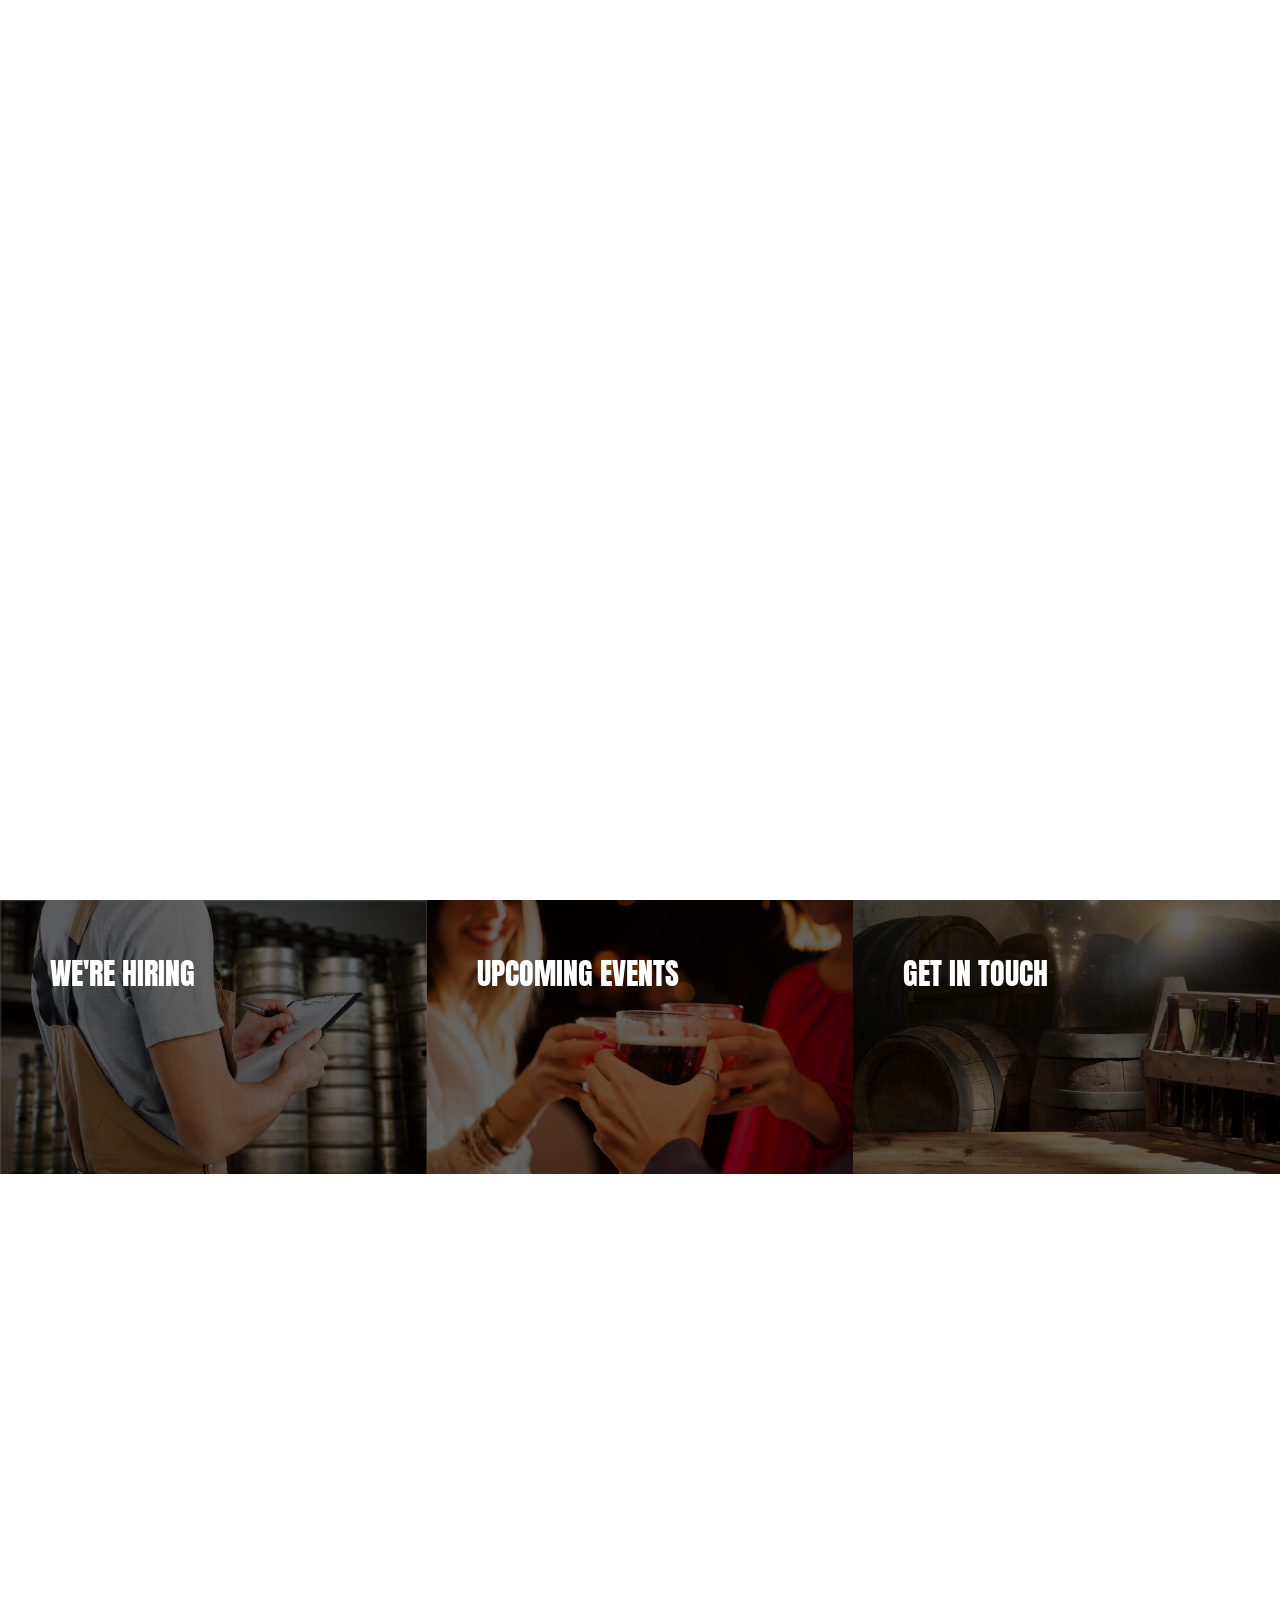
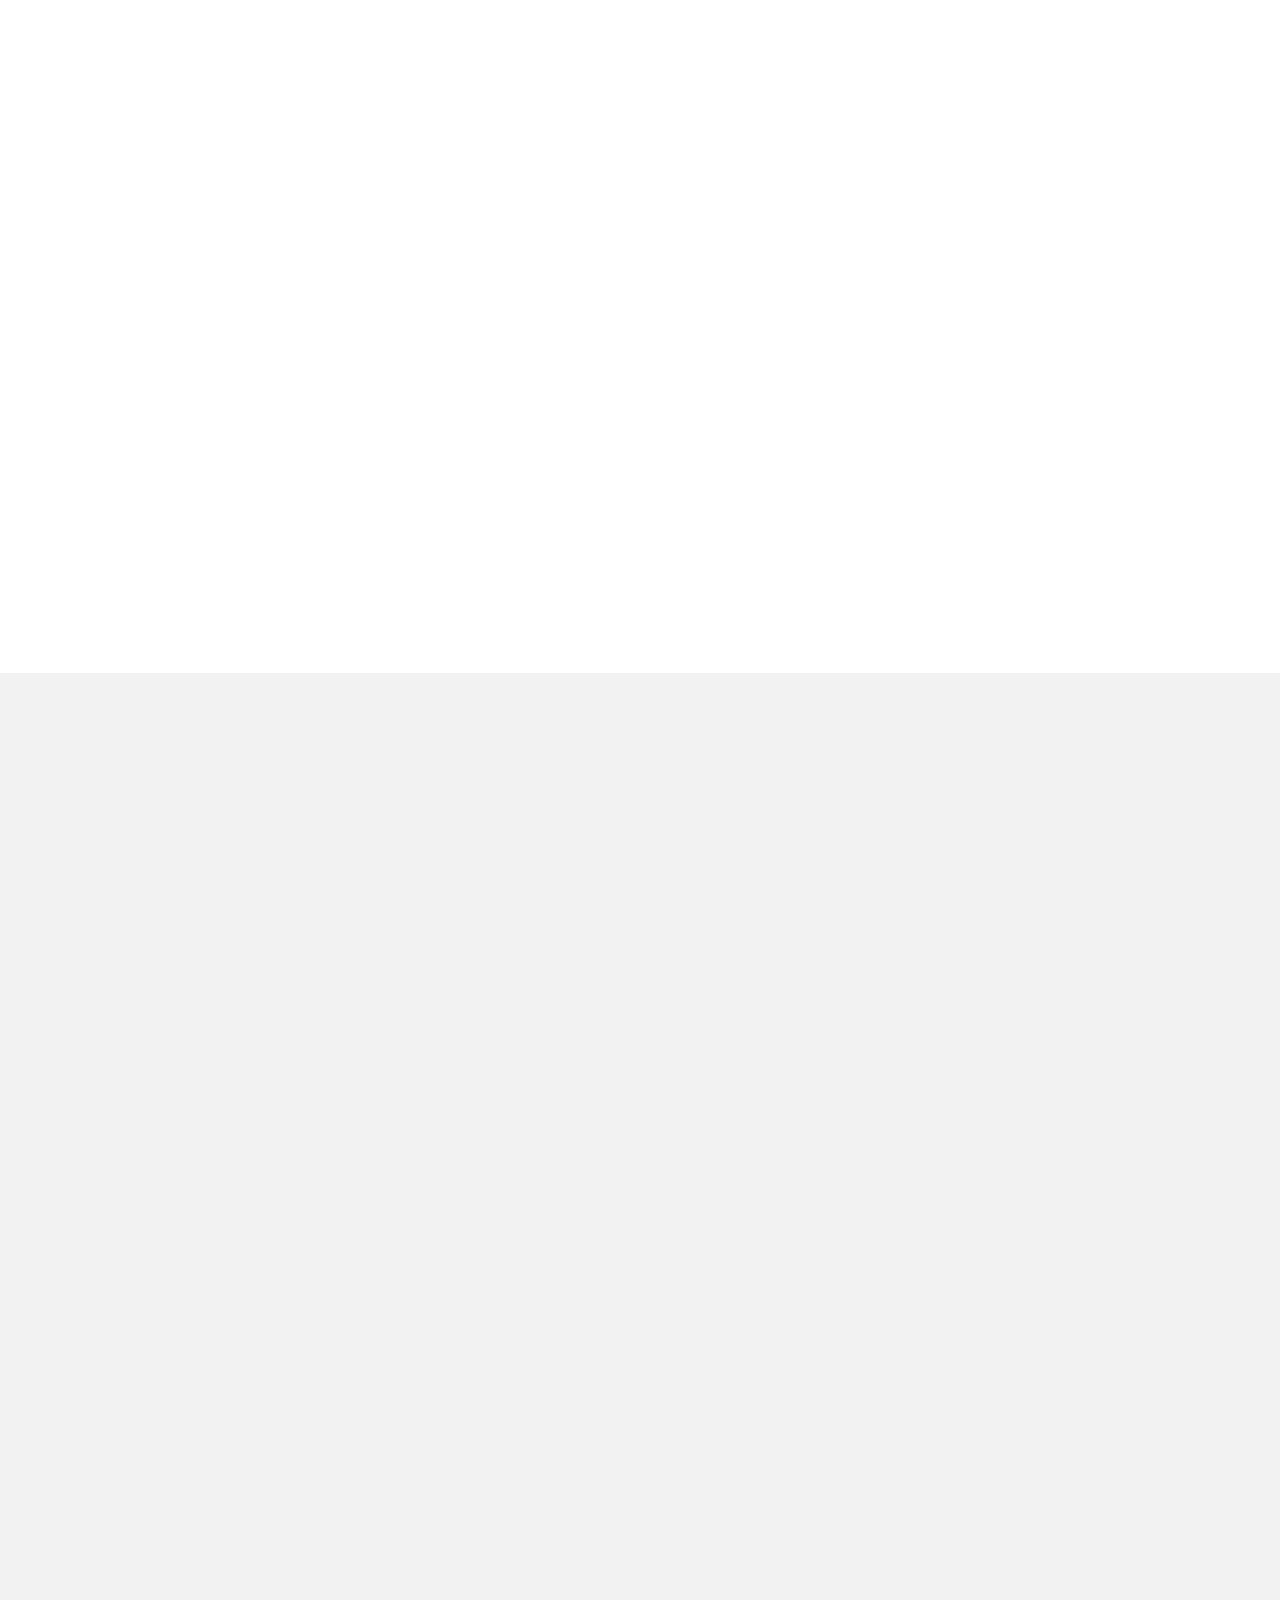
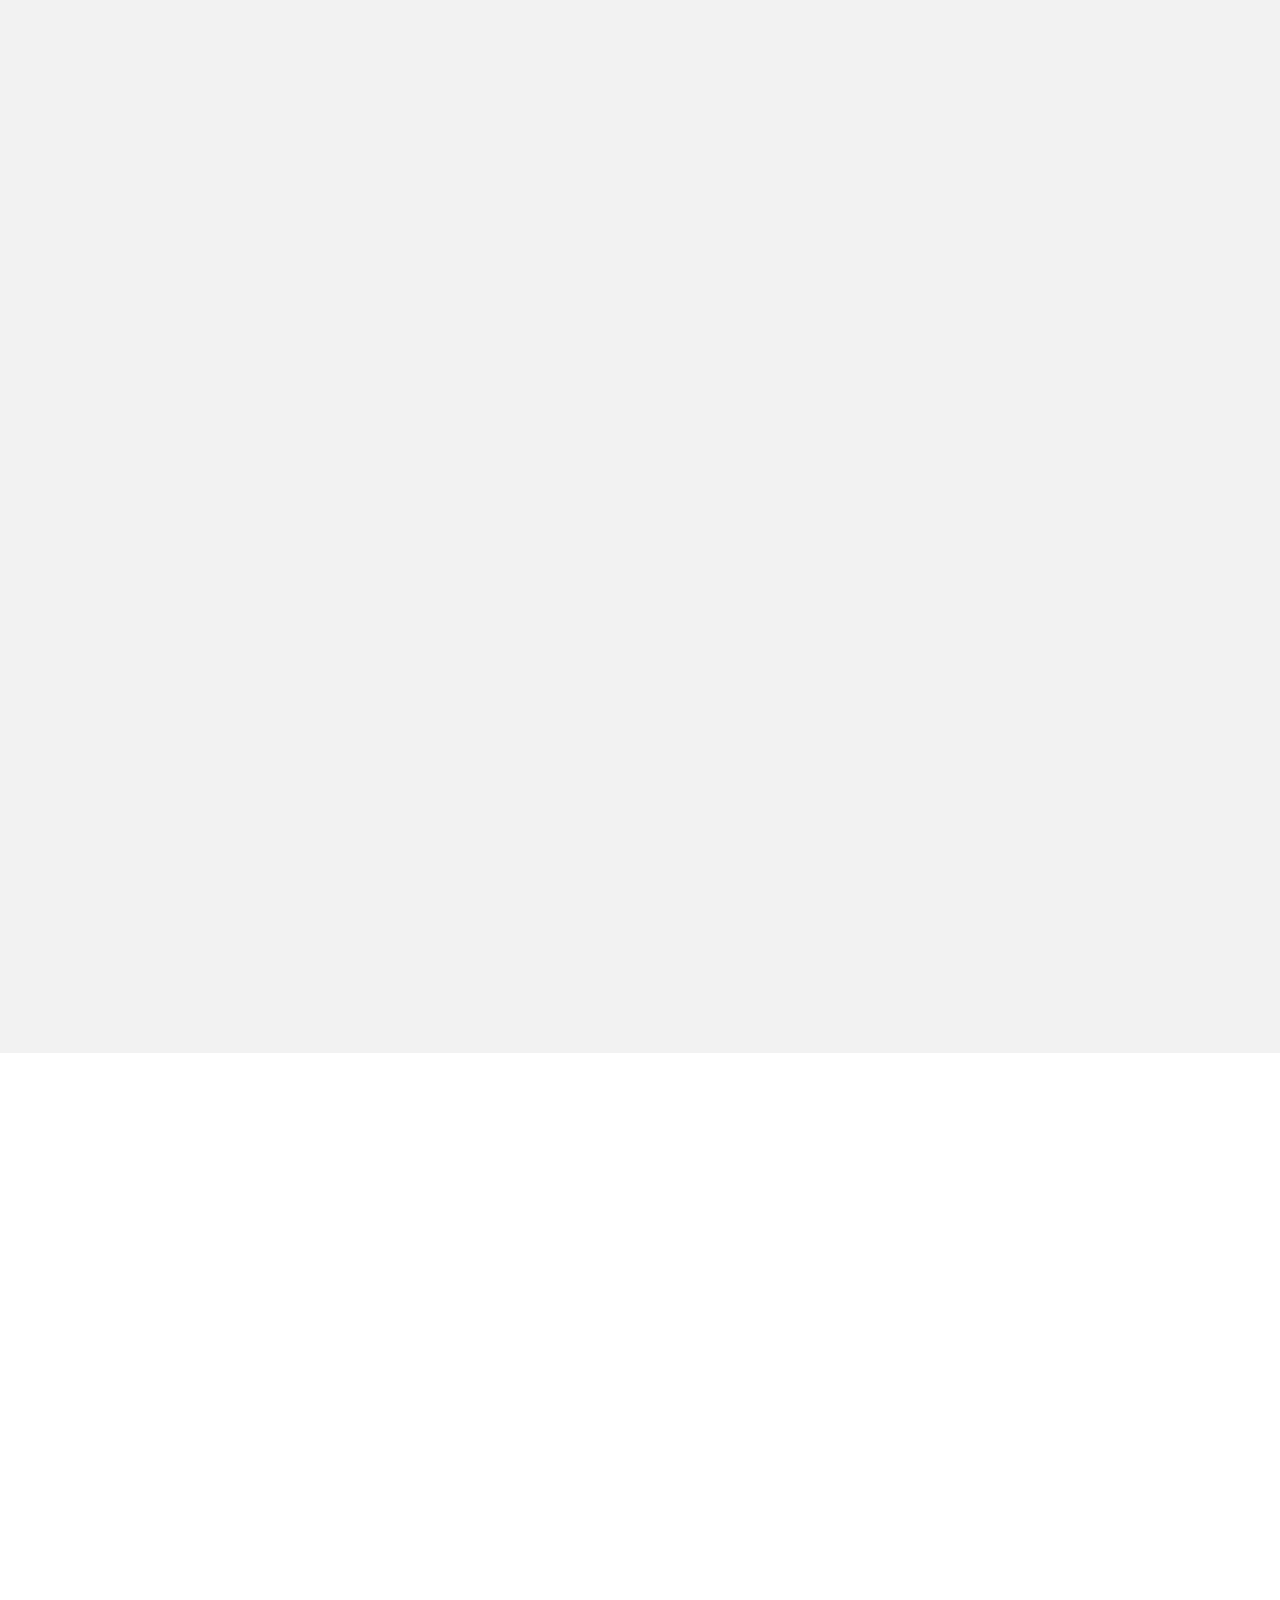
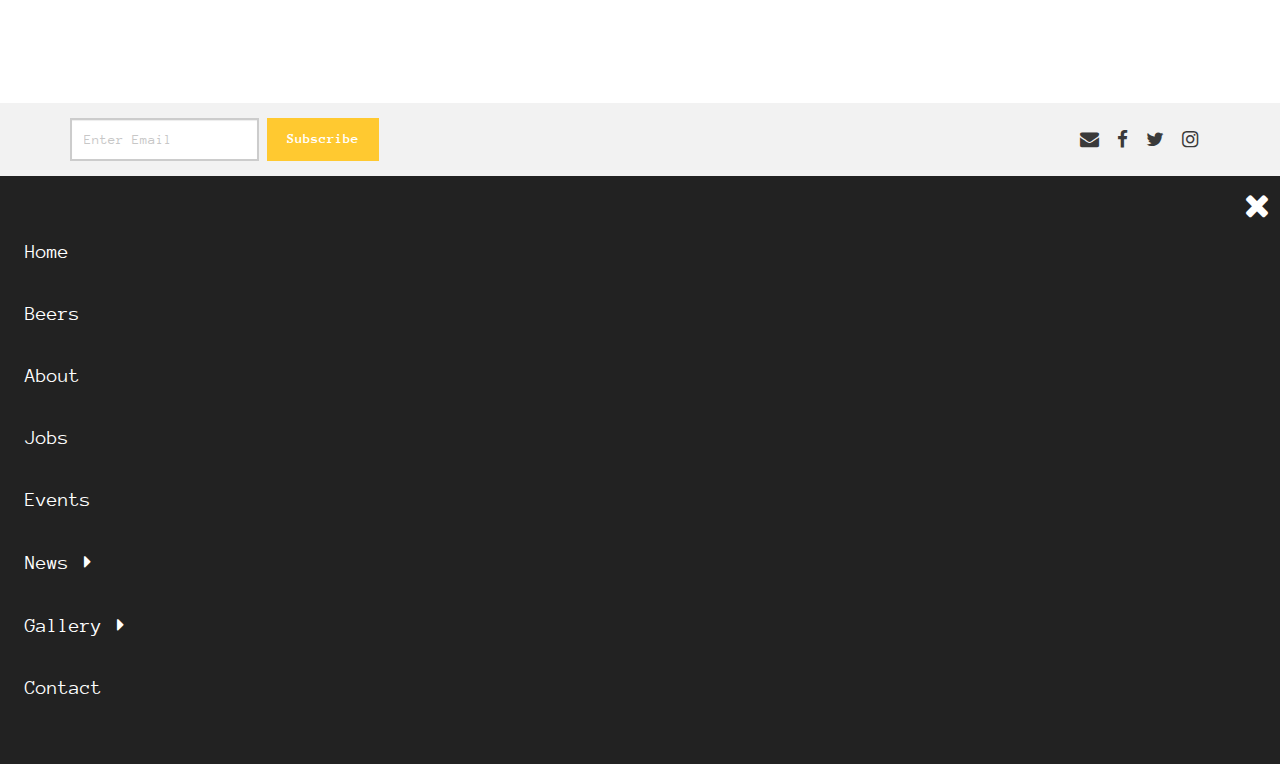
<file: index.html>
<!doctype html>
<html class="no-js" lang="en">
	

<head>
		<meta charset="utf-8">
		<meta http-equiv="x-ua-compatible" content="ie=edge">
		<title>Blend | Craft Beer Specialists</title>
		<meta name="description" content="">
		<meta name="viewport" content="width=device-width, initial-scale=1">

		<!-- Favicons -->
		<link rel="apple-touch-icon" sizes="57x57" href="apple-touch-57.png" />
		<link rel="apple-touch-icon" sizes="114x114" href="apple-touch-114.png" />
		<link rel="apple-touch-icon" sizes="72x72" href="apple-touch-72.png" />
		<link rel="apple-touch-icon" sizes="144x144" href="apple-touch-144.png" />

		<!-- Fonts -->
		<link href="https://fonts.googleapis.com/css?family=Anonymous+Pro%7CAnton" rel="stylesheet">

		<!-- Vendor -->
		<link rel="stylesheet" type="text/css" href="css/normalize.css">
		<link rel="stylesheet" type="text/css" href="css/bootstrap.min.css">
		<link rel="stylesheet" type="text/css" href="css/font-awesome.min.css">
		<link rel="stylesheet" type="text/css" href="css/animate.min.css">
		<link rel="stylesheet" type="text/css" href="css/introLoader.min.css">
		<link rel="stylesheet" type="text/css" href="css/featherlight.min.css">
		<link rel="stylesheet" type="text/css" href="css/slick.css">
		<link rel="stylesheet" type="text/css" href="css/slick-theme.css">
		<link rel="stylesheet" type="text/css" href="css/tooltipster.css">
		<link rel="stylesheet" type="text/css" href="css/selectric.custom.css">
		<link rel="stylesheet" type="text/css" href="css/main.css">
		
		<!-- Page Specific Styles -->
		<link rel="stylesheet" type="text/css" href="css/aos.css">
		<link rel="stylesheet" type="text/css" href="css/remodal.css">
		<link rel="stylesheet" type="text/css" href="css/remodal-default-theme.custom.css">
		
		<!-- Modernizr -->
		<script src="js/vendor/modernizr.js"></script>
	</head>
	<body class="home">
		<!--[if lt IE 8]>
			<p class="browserupgrade">You are using an <strong>outdated</strong> browser. Please <a href="http://browsehappy.com/">upgrade your browser</a> to improve your experience.</p>
		<![endif]-->

		<div class="hero-wrap" style="background-image: url(img/headers/7.jpg);">
			
			<!-- Navigation -->
			<div class="container-fluid">
				<div class="topbar topbar-hero row">
					<div class="nav-wrapper col-md-12 hidden-sm hidden-xs">
						<nav class="list-unstyled main-navigation">

							<!-- Left Menu -->
							<ul class="list-unstyled list-inline topbar-left col-md-5">
								<li class="current"><a href="index.html">Home</a></li>
								<li><a href="beers.html">Beers</a></li>
								<li><a href="about.html">About</a></li>
								<li><a href="jobs.html">Jobs</a></li>
							</ul>

							<!-- Right Menu -->
							<ul class="list-unstyled list-inline topbar-right col-md-5">
								<li><a href="events.html">Events</a></li>
								<li class="has-child"><a href="index.html">News</a>
									<ul class="submenu submenu-default list-unstyled">
										<li><a href="news-masonry.html">Masonry</a></li>
										<li><a href="news-2col.html">2 Column</a></li>
										<li><a href="news-single.html">Single</a></li>
									</ul>
								</li>
								<li class="has-child"><a href="javascript:void(0);">Gallery</a>
									<ul class="submenu submenu-default list-unstyled">
										<li><a href="gallery-masonry.html">Masonry</a></li>
										<li><a href="gallery-2col.html">2 Col</a></li>
										<li><a href="gallery-3col.html">3 Col</a></li>
										<li><a href="gallery-4col.html">4 Col</a></li>
									</ul>
								</li>
								<li><a href="contact.html">Contact</a></li>
							</ul>
						</nav>
					</div>
					
					<!-- Branding -->
					<div class="branding-wrapper">
						<a class="branding-logo" href="index.html"><img alt="" src="img/logo.png" /></a>
					</div>

					<!-- Mobile Navigation Toggle -->
					<div class="mobile-toggle topbar-right col-sm-6 col-xs-6 hidden-md hidden-lg">
						<a href="javascript:void(0);" class="toggle-panel"><i class="fa fa-bars"></i></a>
					</div>
				</div>
			</div>

			<!-- Hero Header -->
			<header class="header header-hero">
				<div class="content">
					<div class="container">
						<div class="row">
							
							<div class="col-md-push-5 col-md-7 col-sm-12 col-xs-12">
								<div class="header-content">
									<h1 class="title">Craft Beer Specialists</h1>
									<p class="subtitle">Lorem ipsum dolor sit amet, consectetur adipiscing elit, sed do eiusmod tempor incididunt ut labore et dolore magna aliqua. Ut enim ad minim veniam, quis nostrud exercitation ullamco laboris nisi ut aliquip ex ea commodo consequat.</p>
									<div class="btn-wrap">
										<a href="about.html" class="btn btn-hero">Learn More</a>
										<a href="beers.html" class="btn btn-hero">Our Beers</a>
									</div>
								</div>
							</div>
						</div>
					</div>
				</div>				
			</header>
			
			<!-- Hero Start -->
			<a class="fa fa-chevron-down animated flash infinite hero-start " href="javascript:void(0);"></a>
		</div>

		<!-- Page Content -->
		<main class="entry-content">
			<section class="page-section home-section no-padding no-margin">
				<div class="feature-wrapper">
					<div class="container-fluid">
						<div class="row no-gutter">
							<div class="col-md-4">
								<div class="features-grid">
									<a href="jobs.html">
										<figure>
											<img alt="" src="img/home/feature-jobs.jpg" />
											<figcaption>
												<h2>We're Hiring</h2>
												<p>View our latest job positions</p>
											</figcaption>				
										</figure>
									</a>
								</div>
							</div>
							<div class="col-md-4">
								<div class="features-grid">
									<a href="events.html">
										<figure>
											<img alt="" src="img/home/feature-events.jpg" />
											<figcaption>
												<h2>Upcoming Events</h2>
												<p>See our latest events schedule</p>
											</figcaption>				
										</figure>
									</a>
								</div>
							</div>
							<div class="col-md-4">
								<div class="features-grid">
									<a href="contact.html">
										<figure>
											<img alt="" src="img/home/feature-contact.jpg" />
											<figcaption>
												<h2>Get in Touch</h2>
												<p>Let us know your opinion</p>
											</figcaption>				
										</figure>
									</a>
								</div>
							</div>	
						</div>
					</div>
				</div>
			</section>

			<!-- Our Beers -->
			<section class="page-section home-section">
				<div class="container" data-aos="fade-up" data-aos-offset="200">
					<h3 class="section-heading"><span>Our Beers</span></h3>
					<div class="row">
						<div class="col-md-12">
							<div class="isotope-filters" role="group">
								<div class="btn-group">
									<button type="button" class="btn our-beers-btn is-checked" data-filter="*">All</button>
									<button type="button" class="btn our-beers-btn" data-filter=".bottles">Bottles</button>
									<button type="button" class="btn our-beers-btn" data-filter=".taps">Taps</button>
									<button type="button" class="btn our-beers-btn" data-filter=".speciality">Speciality</button>
									<button type="button" class="btn our-beers-btn" data-filter=".other">Other</button>
								</div>
							</div>
						</div>
					</div>
					<div class="row isotope-wrapper isotope-beers-wrapper">
						<div class="isotope isotope-beers gutter">
							<div class="grid-item col-lg-3 col-md-3 col-sm-6 col-ms-6 col-xs-12 bottles">
								<div class="grid-wrapper">
									<a href="javascript:void(0);" data-remodal-target="bottle-1">
										<figure style="background-image: url('img/beers/bottle1.jpg')">
											<figcaption class="grid-content">
												<h5 class="grid-title"><span>Item One</span></h5>
											</figcaption>
										</figure>
									</a>
								</div>
							</div>
							<div class="grid-item col-lg-3 col-md-3 col-sm-6 col-ms-6 col-xs-12 bottles">
								<div class="grid-wrapper">
									<a href="javascript:void(0);" data-remodal-target="bottle-2">
										<figure style="background-image: url('img/beers/bottle2.jpg')">
											<figcaption class="grid-content">
												<h5 class="grid-title"><span>Item Two</span></h5>
											</figcaption>
										</figure>
									</a>
								</div>
							</div>
							<div class="grid-item col-lg-3 col-md-3 col-sm-6 col-ms-6 col-xs-12 taps">
								<div class="grid-wrapper">
									<a href="javascript:void(0);" data-remodal-target="bottle-3">
										<figure style="background-image: url('img/beers/bottle3.jpg')">
											<figcaption class="grid-content">
												<h5 class="grid-title"><span>Item Three</span></h5>
											</figcaption>
										</figure>
									</a>
								</div>
							</div>
							<div class="grid-item col-lg-3 col-md-3 col-sm-6 col-ms-6 col-xs-12 bottles speciality">
								<div class="grid-wrapper">
									<a href="javascript:void(0);" data-remodal-target="bottle-4">
										<figure style="background-image: url('img/beers/bottle4.jpg')">
											<figcaption class="grid-content">
												<h5 class="grid-title"><span>Item Four</span></h5>
											</figcaption>
										</figure>
									</a>
								</div>
							</div>
							<div class="grid-item col-lg-3 col-md-3 col-sm-6 col-ms-6 col-xs-12 other">
								<div class="grid-wrapper">
									<a href="javascript:void(0);" data-remodal-target="bottle-5">
										<figure style="background-image: url('img/beers/bottle5.jpg')">
											<figcaption class="grid-content">
												<h5 class="grid-title"><span>Item Five</span></h5>
											</figcaption>
										</figure>
									</a>
								</div>
							</div>
							<div class="grid-item col-lg-3 col-md-3 col-sm-6 col-ms-6 col-xs-12 taps">
								<div class="grid-wrapper">
									<a href="javascript:void(0);" data-remodal-target="bottle-6">
										<figure style="background-image: url('img/beers/bottle6.jpg')">
											<figcaption class="grid-content">
												<h5 class="grid-title"><span>Item Six</span></h5>
											</figcaption>
										</figure>
									</a>
								</div>
							</div>
							<div class="grid-item col-lg-3 col-md-3 col-sm-6 col-ms-6 col-xs-12 bottles taps">
								<div class="grid-wrapper">
									<a href="javascript:void(0);" data-remodal-target="bottle-7">
										<figure style="background-image: url('img/beers/bottle7.jpg')">
											<figcaption class="grid-content">
												<h5 class="grid-title"><span>Item Seven</span></h5>
											</figcaption>
										</figure>
									</a>
								</div>
							</div>
							<div class="grid-item col-lg-3 col-md-3 col-sm-6 col-ms-6 col-xs-12 bottles">
								<div class="grid-wrapper">
									<a href="javascript:void(0);" data-remodal-target="bottle-8">
										<figure style="background-image: url('img/beers/bottle8.jpg')">
											<figcaption class="grid-content">
												<h5 class="grid-title"><span>Item Eight</span></h5>
											</figcaption>
										</figure>
									</a>
								</div>
							</div>
							
						</div>
					</div>

					<div class="btn-centered">
						<a href="beers.html" class="btn btn-default">View More</a>
					</div>
				</div>
			</section>

			<!-- Technologies / Clients -->
			<section class="page-section home-section">
				<div class="container" data-aos="fade-up" data-aos-offset="200">
					<h3 class="section-heading"><span>Award Winning</span></h3>
					<div class="row">
						<div class="clients-carousel">
							<div class="client-item">
								<a href="javascript:void(0);"><img alt="" src="img/awards/award13.png" /></a>
								<h4 class="award-title">Award Title</h4>
							</div>
							<div class="client-item">
								<a href="javascript:void(0);"><img alt="" src="img/awards/award14.png" /></a>
								<h4 class="award-title">Award Title</h4>
							</div>
							<div class="client-item">
								<a href="javascript:void(0);"><img alt="" src="img/awards/award15.png" /></a>
								<h4 class="award-title">Award Title</h4>
							</div>
							<div class="client-item">
								<a href="javascript:void(0);"><img alt="" src="img/awards/award16.png" /></a>
								<h4 class="award-title">Award Title</h4>
							</div>
							<div class="client-item">
								<a href="javascript:void(0);"><img alt="" src="img/awards/award1.png" /></a>
								<h4 class="award-title">Award Title</h4>
							</div>
							<div class="client-item">
								<a href="javascript:void(0);"><img alt="" src="img/awards/award2.png" /></a>
								<h4 class="award-title">Award Title</h4>
							</div>
							<div class="client-item">
								<a href="javascript:void(0);"><img alt="" src="img/awards/award3.png" /></a>
								<h4 class="award-title">Award Title</h4>
							</div>
							<div class="client-item">
								<a href="javascript:void(0);"><img alt="" src="img/awards/award4.png" /></a>
								<h4 class="award-title">Award Title</h4>
							</div>
						</div>
					</div>
				</div>
			</section>

			<!-- Our Locations -->
			<section class="page-section home-section" >
				<div class="container" data-aos="fade-up" data-aos-offset="200">
					<h3 class="section-heading"><span>Find Us</span></h3>
					<div class="row">
						<div class="col-md-6">
							<div class="home-gmap"></div>
						</div>
						<div class="col-md-6">
							<p>Lorem ipsum dolor sit amet, consectetur adipiscing elit, sed do eiusmod tempor incididunt ut labore et dolore magna aliqua. Ut enim ad minim veniam, quis nostrud exercitation ullamco laboris nisi ut aliquip ex ea commodo consequat. Duis aute irure dolor in reprehenderit in voluptate velit esse cillum dolore eu fugiat nulla pariatur. Excepteur sint occaecat cupidatat non proident, sunt in culpa qui officia deserunt mollit anim id est laborum.</p>

							<a class="btn btn-default" href="about.html">Learn More</a>
						</div>
					</div>
				</div>
			</section>

		</main><!-- /.enry-content -->

		<!-- Footer -->
		<div class="footer-wrapper">

			 <!-- Secondary Footer -->
			<footer class="footer-secondary">
				<div class="container">
					<div class="row">
						<!-- Copyright -->
						<div class="footer-secondary-left col-lg-8 col-md-6 col-sm-6 col-xs-12">
							
							<form class="form-inline" data-parsley-validate data-parsley-errors-messages-disabled>
								<div class="footer-newsletter form-group">
									<input class="form-control" type="text" placeholder="Enter Email" data-parsley-required="true" data-parsley-type="email">
									<button type="submit" class="btn btn-default btn-md">Subscribe</button>
								</div>
							</form>
						</div>
						<div class="footer-secondary-right col-lg-4 col-md-6 col-sm-6 col-xs-12">

							<!-- Social Icons -->
							<ul class="social-icons list-unstyled list-inline">
								<li><a class="fa fa-envelope tooltipster" title="Email" href="javascript:void(0)"></a></li>
								<li><a class="fa fa-facebook tooltipster" title="Facebook" href="javascript:void(0)"></a></li>
								<li><a class="fa fa-twitter tooltipster" title="Twitter" href="javascript:void(0)"></a></li>
								<li><a class="fa fa-instagram tooltipster" title="Instagram" href="javascript:void(0)"></a></li>
							</ul>
						</div>
					</div>
				</div>
			</footer>
		</div>
		
		<!-- Off-Page Content -->

		<!-- Mobile Navigation (Left Panel) -->
		<div id="panel-left">
			<div id="sidebar-wrapper" class="sidebar-wrapper">
				<nav class="mobile-navigation">
					<ul class="list-unstyled">
						<li><a href="index.html">Home</a></li>
						<li><a href="beers.html">Beers</a></li>
						<li><a href="about.html">About</a></li>
						<li><a href="jobs.html">Jobs</a></li>
						<li><a href="events.html">Events</a></li>
						<li class="has-child"><a href="javascript:void(0)">News</a>
							<ul class="submenu submenu-default list-unstyled">
								<li><a href="news-masonry.html">Masonry</a></li>
								<li><a href="news-2col.html">2 Columns</a></li>
							</ul>
						</li>
						<li class="has-child"><a href="javascript:void(0)">Gallery</a>
							<ul class="submenu submenu-default list-unstyled">
								<li><a href="gallery-masonry.html">Masonry</a></li>
								<li><a href="gallery-2col.html">2 Columns</a></li>
								<li><a href="gallery-3col.html">3 Columns</a></li>
								<li><a href="gallery-4col.html">4 Columns</a></li>
							</ul>
						</li>
						<li><a href="contact.html">Contact</a></li>
					</ul>
				</nav>
				<a class="close-sidebar" href="javascript:void(0)"><i class="fa fa-times"></i></a>
			</div>
		</div>

		<!-- Preloader -->
		<div class="introLoading"></div>

		<!-- Back to Top -->
		<div>
			<a class="back-to-top fa fa-chevron-up" href="javacript:void(0);"></a>
		</div>
		
		<!-- Modal Content -->
		<div class="remodal-bg">

			<!-- Item One -->
			<div class="remodal modal-beers" data-remodal-id="bottle-1">
				<button data-remodal-action="close" class="remodal-close"></button>
				<div class="row">
					<div class="col-md-5 col-sm-12 col-xs-12">
						<div class="item-modal-image">
							<a class="image-lightbox" href="img/beers/bottle1.jpg"><img alt="" src="img/beers/bottle1.jpg" /></a>
						</div>
					</div>
					<div class="col-md-7 col-sm-12 col-xs-12">
						<h3>Item One</h3>
						<p>Lorem ipsum dolor sit amet, consectetur adipiscing elit, sed do eiusmod tempor incididunt ut labore et dolore magna aliqua. Ut enim ad minim veniam.</p>
						<table class="table">
							<tbody>
								<tr>
									<td>ABV:</td>
									<td>4.5%</td>
								</tr>
								<tr>
									<td>Availability:</td>
									<td>Bottle/Cask/Keg</td>
								</tr>
							</tbody>
						</table>
					</div>
				</div>
			</div>

			<!-- Item Two -->
			<div class="remodal modal-beers" data-remodal-id="bottle-2">
				<button data-remodal-action="close" class="remodal-close"></button>
				<div class="row">
					<div class="col-md-5 col-sm-12 col-xs-12">
						<div class="item-modal-image">
							<a class="image-lightbox" href="img/beers/bottle2.jpg"><img alt="" src="img/beers/bottle2.jpg" /></a>
						</div>
					</div>
					<div class="col-md-7 col-sm-12 col-xs-12">
						<h3>Item Two</h3>
						<p>Lorem ipsum dolor sit amet, consectetur adipiscing elit, sed do eiusmod tempor incididunt ut labore et dolore magna aliqua. Ut enim ad minim veniam.</p>
						<table class="table">
							<tbody>
								<tr>
									<td>ABV:</td>
									<td>4.5%</td>
								</tr>
								<tr>
									<td>Availability:</td>
									<td>Bottle/Cask/Keg</td>
								</tr>
							</tbody>
						</table>
					</div>
				</div>
			</div>

			<!-- Item Three -->
			<div class="remodal modal-beers" data-remodal-id="bottle-3">
				<button data-remodal-action="close" class="remodal-close"></button>
				<div class="row">
					<div class="col-md-5 col-sm-12 col-xs-12">
						<div class="item-modal-image">
							<a class="image-lightbox" href="img/beers/bottle3.jpg"><img alt="" src="img/beers/bottle3.jpg" /></a>
						</div>
					</div>
					<div class="col-md-7 col-sm-12 col-xs-12">
						<h3>Item Three</h3>
						<p>Lorem ipsum dolor sit amet, consectetur adipiscing elit, sed do eiusmod tempor incididunt ut labore et dolore magna aliqua. Ut enim ad minim veniam.</p>
						<table class="table">
							<tbody>
								<tr>
									<td>ABV:</td>
									<td>4%</td>
								</tr>
								<tr>
									<td>Availability:</td>
									<td>Bottle/Cask/Keg</td>
								</tr>
							</tbody>
						</table>
					</div>
				</div>
			</div>

			<!-- Item Four -->
			<div class="remodal modal-beers" data-remodal-id="bottle-4">
				<button data-remodal-action="close" class="remodal-close"></button>
				<div class="row">
					<div class="col-md-5 col-sm-12 col-xs-12">
						<div class="item-modal-image">
							<a class="image-lightbox" href="img/beers/bottle4.jpg"><img alt="" src="img/beers/bottle4.jpg" /></a>
						</div>
					</div>
					<div class="col-md-7 col-sm-12 col-xs-12">
						<h3>Item Four</h3>
						<p>Lorem ipsum dolor sit amet, consectetur adipiscing elit, sed do eiusmod tempor incididunt ut labore et dolore magna aliqua. Ut enim ad minim veniam.</p>
						<table class="table">
							<tbody>
								<tr>
									<td>ABV:</td>
									<td>4.5%</td>
								</tr>
								<tr>
									<td>Availability:</td>
									<td>Bottle</td>
								</tr>
							</tbody>
						</table>
					</div>
				</div>
			</div>

			<!-- Item Five -->
			<div class="remodal modal-beers" data-remodal-id="bottle-5">
				<button data-remodal-action="close" class="remodal-close"></button>
				<div class="row">
					<div class="col-md-5 col-sm-12 col-xs-12">
						<div class="item-modal-image">
							<a class="image-lightbox" href="img/beers/bottle4.jpg"><img alt="" src="img/beers/bottle4.jpg" /></a>
						</div>
					</div>
					<div class="col-md-7 col-sm-12 col-xs-12">
						<h3>Item Five</h3>
						<p>Lorem ipsum dolor sit amet, consectetur adipiscing elit, sed do eiusmod tempor incididunt ut labore et dolore magna aliqua. Ut enim ad minim veniam.</p>
						<table class="table">
							<tbody>
								<tr>
									<td>ABV:</td>
									<td>5%</td>
								</tr>
								<tr>
									<td>Availability:</td>
									<td>Cask/Keg</td>
								</tr>
							</tbody>
						</table>
					</div>
				</div>
			</div>

			<!-- Item Six -->
			<div class="remodal modal-beers" data-remodal-id="bottle-6">
				<button data-remodal-action="close" class="remodal-close"></button>
				<div class="row">
					<div class="col-md-5 col-sm-12 col-xs-12">
						<div class="item-modal-image">
							<a class="image-lightbox" href="img/beers/bottle3.jpg"><img alt="" src="img/beers/bottle3.jpg" /></a>
						</div>
					</div>
					<div class="col-md-7 col-sm-12 col-xs-12">
						<h3>Item Six</h3>
						<p>Lorem ipsum dolor sit amet, consectetur adipiscing elit, sed do eiusmod tempor incididunt ut labore et dolore magna aliqua. Ut enim ad minim veniam.</p>
						<table class="table">
							<tbody>
								<tr>
									<td>ABV:</td>
									<td>3%</td>
								</tr>
								<tr>
									<td>Availability:</td>
									<td>Bottle/Keg</td>
								</tr>
							</tbody>
						</table>
					</div>
				</div>
			</div>

			<!-- Item Seven -->
			<div class="remodal modal-beers" data-remodal-id="bottle-7">
				<button data-remodal-action="close" class="remodal-close"></button>
				<div class="row">
					<div class="col-md-5 col-sm-12 col-xs-12">
						<div class="item-modal-image">
							<a class="image-lightbox" href="img/beers/bottle2.jpg"><img alt="" src="img/beers/bottle2.jpg" /></a>
						</div>
					</div>
					<div class="col-md-7 col-sm-12 col-xs-12">
						<h3>Item Seven</h3>
						<p>Lorem ipsum dolor sit amet, consectetur adipiscing elit, sed do eiusmod tempor incididunt ut labore et dolore magna aliqua. Ut enim ad minim veniam.</p>
						<table class="table">
							<tbody>
								<tr>
									<td>ABV:</td>
									<td>4.5%</td>
								</tr>
								<tr>
									<td>Availability:</td>
									<td>Bottle</td>
								</tr>
							</tbody>
						</table>
					</div>
				</div>
			</div>
			
			<!-- Item Eight -->
			<div class="remodal modal-beers" data-remodal-id="bottle-8">
				<button data-remodal-action="close" class="remodal-close"></button>
				<div class="row">
					<div class="col-md-5 col-sm-12 col-xs-12">
						<div class="item-modal-image">
							<a class="image-lightbox" href="img/beers/bottle1.jpg"><img alt="" src="img/beers/bottle1.jpg" /></a>
						</div>
					</div>
					<div class="col-md-7 col-sm-12 col-xs-12">
						<h3>Item Eight</h3>
						<p>Lorem ipsum dolor sit amet, consectetur adipiscing elit, sed do eiusmod tempor incididunt ut labore et dolore magna aliqua. Ut enim ad minim veniam.</p>
						<table class="table">
							<tbody>
								<tr>
									<td>ABV:</td>
									<td>3.5%</td>
								</tr>
								<tr>
									<td>Availability:</td>
									<td>Cask/Keg</td>
								</tr>
							</tbody>
						</table>
					</div>
				</div>
			</div>
		</div>

		<!-- Core -->
		<script src="js/vendor/jquery.min.js"></script>
		<script src="js/vendor/jquery-ui.min.js"></script>
	   
		<!-- Vendor -->
		<script src="js/vendor/bootstrap.min.js"></script>
		<script src="js/vendor/jquery.selectric.min.js"></script>
		<script src="https://maps.google.com/maps/api/js?key=AIzaSyBwOM-0o426zcLxUoCtWo2MSzISsAn6S1M"></script>
		<script src="js/vendor/gmaps.min.js"></script>
		<script src="js/vendor/jquery.waypoints.min.js"></script>
		<script src="js/vendor/SmoothScroll.js"></script>
		<script src="js/vendor/jquery.hoverIntent.js"></script>
		<script src="js/vendor/jquery.simpler-sidebar.min.js"></script>
		<script src="js/vendor/jquery.introLoader.pack.min.js"></script>
		<script src="js/vendor/featherlight.min.js"></script>
		<script src="js/vendor/featherlight.gallery.min.js"></script>
		<script src="js/vendor/slick.min.js"></script>
		<script src="js/vendor/jquery.tooltipster.min.js"></script>
		<script src="js/vendor/imagesloaded.pkgd.min.js"></script>
		<script src="js/vendor/isotope.pkgd.min.js"></script>
		<script src="js/vendor/packery-mode.pkgd.min.js"></script>
		<script src="js/vendor/parsley.min.js"></script>

		<!-- Vendor (Page Specific) -->
		<script src="js/vendor/remodal.min.js"></script>
		<script src="js/vendor/aos.js"></script>
	   
		<!-- Theme -->
		<script src="js/main.js"></script>
	</body>

</html>
</file>
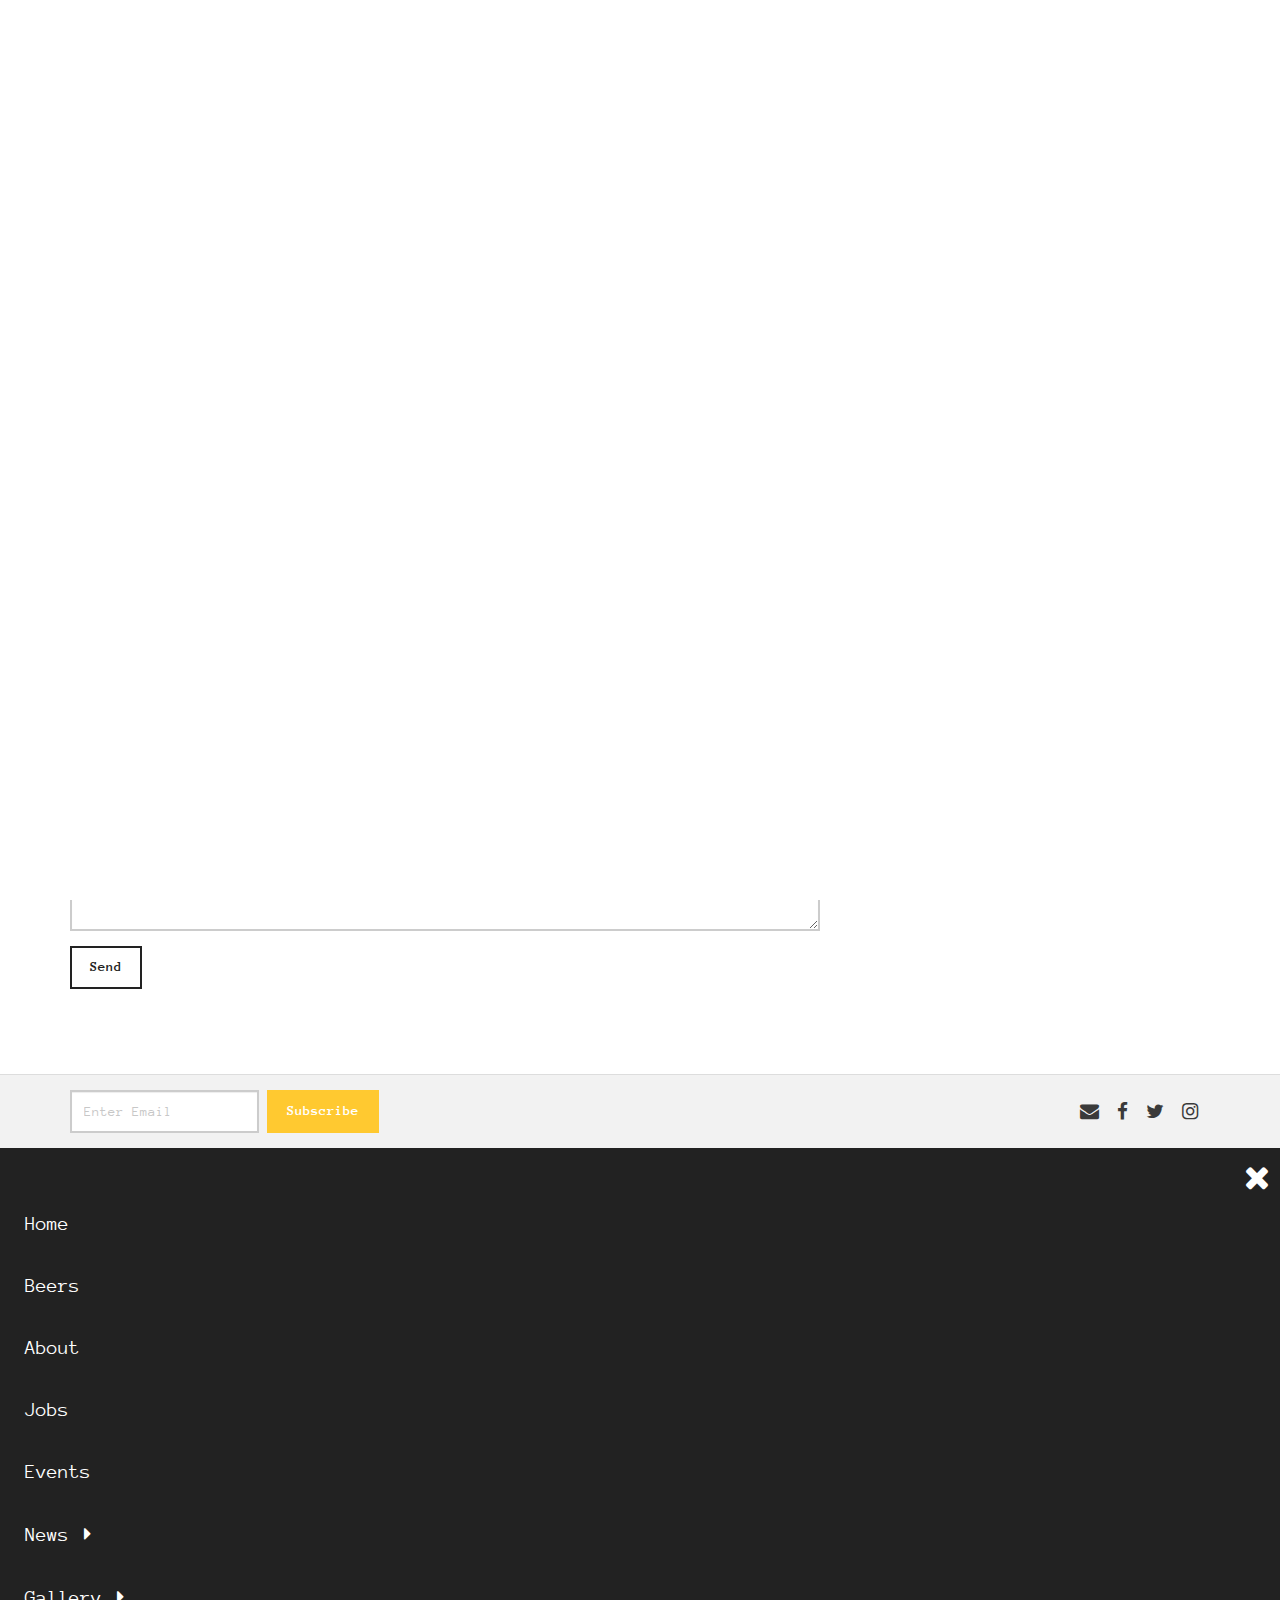
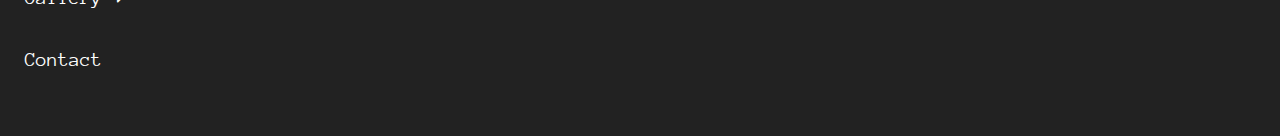
<file: contact.html>
<!doctype html>
<html class="no-js" lang="en">

<head>
		<meta charset="utf-8">
		<meta http-equiv="x-ua-compatible" content="ie=edge">
		<title>Blend | Craft Beer Specialists</title>
		<meta name="description" content="">
		<meta name="viewport" content="width=device-width, initial-scale=1">

		<!-- Favicons -->
		<link rel="apple-touch-icon" sizes="57x57" href="apple-touch-57.png" />
		<link rel="apple-touch-icon" sizes="114x114" href="apple-touch-114.png" />
		<link rel="apple-touch-icon" sizes="72x72" href="apple-touch-72.png" />
		<link rel="apple-touch-icon" sizes="144x144" href="apple-touch-144.png" />

		<!-- Fonts -->
		<link href="https://fonts.googleapis.com/css?family=Anonymous+Pro%7CAnton" rel="stylesheet">

		<!-- Vendor -->
		<link rel="stylesheet" type="text/css" href="css/normalize.css">
		<link rel="stylesheet" type="text/css" href="css/bootstrap.min.css">
		<link rel="stylesheet" type="text/css" href="css/font-awesome.min.css">
		<link rel="stylesheet" type="text/css" href="css/animate.min.css">
		<link rel="stylesheet" type="text/css" href="css/introLoader.min.css">
		<link rel="stylesheet" type="text/css" href="css/featherlight.min.css">
		<link rel="stylesheet" type="text/css" href="css/slick.css">
		<link rel="stylesheet" type="text/css" href="css/slick-theme.css">
		<link rel="stylesheet" type="text/css" href="css/tooltipster.css">
		<link rel="stylesheet" type="text/css" href="css/selectric.custom.css">
		<link rel="stylesheet" type="text/css" href="css/main.css">
		
		<!-- Page Specific Styles -->
		<link rel="stylesheet" type="text/css" href="css/remodal.css">
		<link rel="stylesheet" type="text/css" href="css/remodal-default-theme.custom.css">
		
		<!-- Modernizr -->
		<script src="js/vendor/modernizr.js"></script>
	</head>
	<body class="page">
		<!--[if lt IE 8]>
			<p class="browserupgrade">You are using an <strong>outdated</strong> browser. Please <a href="http://browsehappy.com/">upgrade your browser</a> to improve your experience.</p>
		<![endif]-->

		<div class="header-wrap" style="background-image: url(img/headers/4.jpg);">

			<!-- Navigation -->
			<div class="container-fluid">
				<div class="topbar topbar-hero row">
					<div class="nav-wrapper col-md-12 hidden-sm hidden-xs">
						<nav class="list-unstyled main-navigation">

							<!-- Left Menu -->
							<ul class="list-unstyled list-inline topbar-left col-md-5">
								<li><a href="index.html">Home</a></li>
								<li><a href="beers.html">Beers</a></li>
								<li><a href="about.html">About</a></li>
								<li><a href="jobs.html">Jobs</a></li>
							</ul>

							<!-- Right Menu -->
							<ul class="list-unstyled list-inline topbar-right col-md-5">
								<li><a href="events.html">Events</a></li>
								<li class="has-child"><a href="index.html">News</a>
									<ul class="submenu submenu-default list-unstyled">
										<li><a href="news-masonry.html">Masonry</a></li>
										<li><a href="news-2col.html">2 Column</a></li>
										<li><a href="news-single.html">Single</a></li>
									</ul>
								</li>
								<li class="has-child"><a href="javascript:void(0);">Gallery</a>
									<ul class="submenu submenu-default list-unstyled">
										<li><a href="gallery-masonry.html">Masonry</a></li>
										<li><a href="gallery-2col.html">2 Col</a></li>
										<li><a href="gallery-3col.html">3 Col</a></li>
										<li><a href="gallery-4col.html">4 Col</a></li>
									</ul>
								</li>
								<li class="current"><a href="contact.html">Contact</a></li>
							</ul>
						</nav>
					</div>
					
					<!-- Branding -->
					<div class="branding-wrapper">
						<a class="branding-logo" href="index.html"><img alt="" src="img/logo.png" /></a>
					</div>

					<!-- Mobile Navigation Toggle -->
					<div class="mobile-toggle topbar-right col-sm-6 col-xs-6 hidden-md hidden-lg">
						<a href="javascript:void(0);" class="toggle-panel"><i class="fa fa-bars"></i></a>
					</div>
				</div>
			</div>
			
			<!-- Page Header -->
			<header class="header page-header image-header">
				<div class="container">
					<div class="row">
						<div class="col-md-12">
							<h1 class="page-title"><span>Contact</span></h1>
						</div>
					</div>
				</div>			
			</header>
		</div>

		<!-- Page Content -->
		<main class="entry-content">

			<!-- Breadcrumbs -->
			<div class="page-breadcrumbs">
				<div class="container">
					<div class="row">
						<div class="col-md-12">
							<ol class="list-inline list-unstyled" itemscope itemtype="http://schema.org/BreadcrumbList">
								<li itemprop="itemListElement" itemscope itemtype="http://schema.org/ListItem">
									<a itemprop="item" href="index.html"><span itemprop="name">Home</span></a>
									<meta itemprop="position" content="1" />
								</li>
								<li itemprop="itemListElement" itemscope itemtype="http://schema.org/ListItem">
									<span itemprop="name">Contact</span>
									<meta itemprop="position" content="2" />
								</li>
							</ol>
						</div>
					</div>
				</div>
			</div>

			<!-- Section Title -->
			<section class="page-section">
				<div class="container">
					<div class="row">
						<div class="col-md-8">
							<form id="page-contact" data-parsley-validate>
								<fieldset>
									<div class="row">
										<div class="col-md-6 col-sm-6 col-xs-12 form-group">
											<label>Name</label>
											<input class="form-control" type="text" placeholder="Enter Name" data-parsley-required="true" data-parsley-required-message="This field is required" />
										</div>
										<div class="col-md-6 col-sm-6 col-xs-12 form-group">
											<label>Email</label>
											<input class="form-control" type="email" placeholder="Enter Email" data-parsley-required="true" data-parsley-type="email" data-parsley-required-message="This field is required" />
										</div>
										<div class="col-md-6 col-sm-6 col-xs-12 form-group">
											<label>Phone</label>
											<input class="form-control" type="text" placeholder="Enter Number" data-parsley-type="digits" data-parsley-required="true" data-parsley-required-message="This field is required"/>
										</div>
										<div class="col-md-6 col-sm-6 col-xs-12 form-group">
											<div class="form-group">
												<label>Enquiry Type</label>
												<select class="form-control">
													<option>General</option>
													<option>Trade</option>
													<option>Event</option>
													<option>Jobs</option>
													<option>Other</option>
												</select>
											</div>
										</div>
										<div class="col-xs-12 form-group">
											<label>Message</label>
											<textarea class="form-control" rows="10" placeholder="Enter Message" data-parsley-required="true" data-parsley-required-message="This field is required"></textarea>
										</div>
										<div class="col-xs-12 form-group"> 
											<button type="submit" class="btn btn-default btn-md">Send</button>
										</div>
									</div>
								</fieldset>
							</form>
						</div>
						<div class="col-md-4">
							<div class="contact-details">
								<ul class="list-unstyled">
									<li><i class="fa fa-map-marker"></i> <strong>Covent Garden, London, W1</strong></li>
									<li><i class="fa fa-phone"></i> 00000 000000</li>
									<li><i class="fa fa-fax"></i> 00000 000000</li>
								</ul>
							</div>
							<div class="contact-gmap"></div>
						</div>	
					</div>
				</div>
			</section>
			

		</main><!-- /.enry-content -->

		<!-- Footer -->
		<div class="footer-wrapper">

			 <!-- Secondary Footer -->
			<footer class="footer-secondary">
				<div class="container">
					<div class="row">
						<!-- Copyright -->
						<div class="footer-secondary-left col-lg-8 col-md-6 col-sm-6 col-xs-12">
							
							<form class="form-inline" data-parsley-validate data-parsley-errors-messages-disabled>
								<div class="footer-newsletter form-group">
									<input class="form-control" type="text" placeholder="Enter Email" data-parsley-required="true" data-parsley-type="email">
									<button type="submit" class="btn btn-default btn-md">Subscribe</button>
								</div>
							</form>
						</div>
						<div class="footer-secondary-right col-lg-4 col-md-6 col-sm-6 col-xs-12">

							<!-- Social Icons -->
							<ul class="social-icons list-unstyled list-inline">
								<li><a class="fa fa-envelope tooltipster" title="Email" href="javascript:void(0)"></a></li>
								<li><a class="fa fa-facebook tooltipster" title="Facebook" href="javascript:void(0)"></a></li>
								<li><a class="fa fa-twitter tooltipster" title="Twitter" href="javascript:void(0)"></a></li>
								<li><a class="fa fa-instagram tooltipster" title="Instagram" href="javascript:void(0)"></a></li>
							</ul>
						</div>
					</div>
				</div>
			</footer>
		</div>
		
		<!-- Off-Page Content -->

		<!-- Mobile Navigation (Left Panel) -->
		<div id="panel-left">
			<div id="sidebar-wrapper" class="sidebar-wrapper">
				<nav class="mobile-navigation">
					<ul class="list-unstyled">
						<li><a href="index.html">Home</a></li>
						<li><a href="beers.html">Beers</a></li>
						<li><a href="about.html">About</a></li>
						<li><a href="jobs.html">Jobs</a></li>
						<li><a href="events.html">Events</a></li>
						<li class="has-child"><a href="javascript:void(0)">News</a>
							<ul class="submenu submenu-default list-unstyled">
								<li><a href="news-masonry.html">Masonry</a></li>
								<li><a href="news-2col.html">2 Columns</a></li>
							</ul>
						</li>
						<li class="has-child"><a href="javascript:void(0)">Gallery</a>
							<ul class="submenu submenu-default list-unstyled">
								<li><a href="gallery-masonry.html">Masonry</a></li>
								<li><a href="gallery-2col.html">2 Columns</a></li>
								<li><a href="gallery-3col.html">3 Columns</a></li>
								<li><a href="gallery-4col.html">4 Columns</a></li>
							</ul>
						</li>
						<li><a href="contact.html">Contact</a></li>
					</ul>
				</nav>
				<a class="close-sidebar" href="javascript:void(0)"><i class="fa fa-times"></i></a>
			</div>
		</div>

		<!-- Preloader -->
		<div class="introLoading"></div>

		<!-- Back to Top -->
		<div>
			<a class="back-to-top fa fa-chevron-up" href="javacript:void(0);"></a>
		</div>

		<!-- Core -->
		<script src="js/vendor/jquery.min.js"></script>
		<script src="js/vendor/jquery-ui.min.js"></script>
	   
		<!-- Vendor -->
		<script src="js/vendor/bootstrap.min.js"></script>
		<script src="js/vendor/jquery.selectric.min.js"></script>
		<script src="https://maps.google.com/maps/api/js?key=AIzaSyBwOM-0o426zcLxUoCtWo2MSzISsAn6S1M"></script>
		<script src="js/vendor/gmaps.min.js"></script>
		<script src="js/vendor/jquery.waypoints.min.js"></script>
		<script src="js/vendor/SmoothScroll.js"></script>
		<script src="js/vendor/jquery.hoverIntent.js"></script>
		<script src="js/vendor/jquery.simpler-sidebar.min.js"></script>
		<script src="js/vendor/jquery.introLoader.pack.min.js"></script>
		<script src="js/vendor/featherlight.min.js"></script>
		<script src="js/vendor/featherlight.gallery.min.js"></script>
		<script src="js/vendor/slick.min.js"></script>
		<script src="js/vendor/jquery.tooltipster.min.js"></script>
		<script src="js/vendor/imagesloaded.pkgd.min.js"></script>
		<script src="js/vendor/isotope.pkgd.min.js"></script>
		<script src="js/vendor/packery-mode.pkgd.min.js"></script>
		<script src="js/vendor/parsley.min.js"></script>

		<!-- Vendor (Page Specific) -->
		<script src="js/vendor/remodal.min.js"></script>
	   
		<!-- Theme -->
		<script src="js/main.js"></script>
	</body>


</html>
</file>
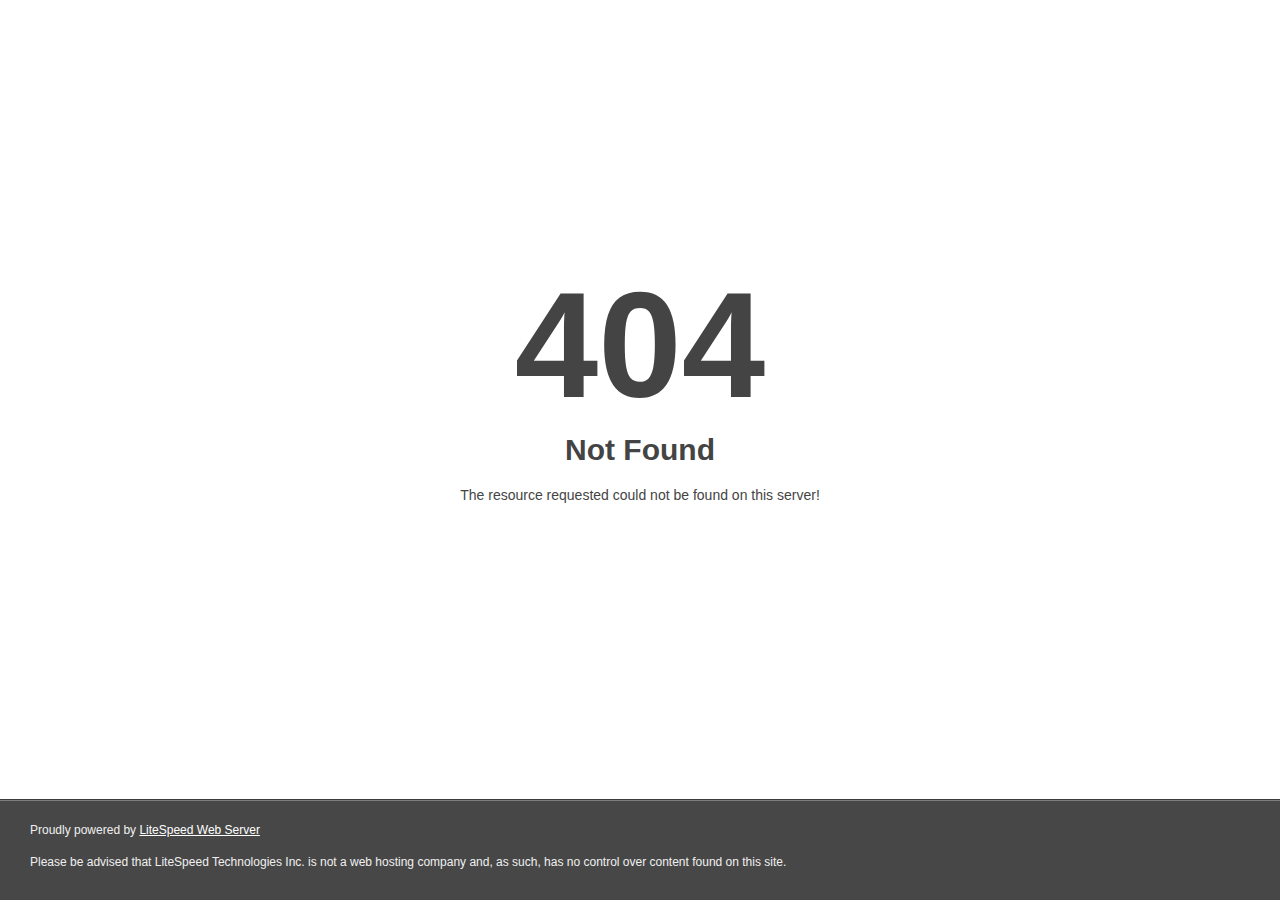
<file: fonts/glyphicons-halflings-regular-2.html>
<!DOCTYPE html>
<html style="height:100%">
<head>
<meta name="viewport" content="width=device-width, initial-scale=1, shrink-to-fit=no" />
<title> 404 Not Found
</title></head>
<body style="color: #444; margin:0;font: normal 14px/20px Arial, Helvetica, sans-serif; height:100%; background-color: #fff;">
<div style="height:auto; min-height:100%; ">     <div style="text-align: center; width:800px; margin-left: -400px; position:absolute; top: 30%; left:50%;">
        <h1 style="margin:0; font-size:150px; line-height:150px; font-weight:bold;">404</h1>
<h2 style="margin-top:20px;font-size: 30px;">Not Found
</h2>
<p>The resource requested could not be found on this server!</p>
</div></div><div style="color:#f0f0f0; font-size:12px;margin:auto;padding:0px 30px 0px 30px;position:relative;clear:both;height:100px;margin-top:-101px;background-color:#474747;border-top: 1px solid rgba(0,0,0,0.15);box-shadow: 0 1px 0 rgba(255, 255, 255, 0.3) inset;">
<br>Proudly powered by  <a style="color:#fff;" href="http://www.litespeedtech.com/error-page">LiteSpeed Web Server</a><p>Please be advised that LiteSpeed Technologies Inc. is not a web hosting company and, as such, has no control over content found on this site.</p></div></body></html>
</file>
<file: css/tooltipster.css>
/* This is the default Tooltipster theme (feel free to modify or duplicate and create multiple themes!): */
.tooltipster-default {
	border-radius: 5px; 
	border: 2px solid #000;
	background: #4c4c4c;
	color: #fff;
}

/* Use this next selector to style things like font-size and line-height: */
.tooltipster-default .tooltipster-content {
	font-family: Arial, sans-serif;
	font-size: 14px;
	line-height: 16px;
	padding: 8px 10px;
	overflow: hidden;
}

/* This next selector defines the color of the border on the outside of the arrow. This will automatically match the color and size of the border set on the main tooltip styles. Set display: none; if you would like a border around the tooltip but no border around the arrow */
.tooltipster-default .tooltipster-arrow .tooltipster-arrow-border {
	/* border-color: ... !important; */
}


/* If you're using the icon option, use this next selector to style them */
.tooltipster-icon {
	cursor: help;
	margin-left: 4px;
}








/* This is the base styling required to make all Tooltipsters work */
.tooltipster-base {
	padding: 0;
	font-size: 0;
	line-height: 0;
	position: absolute;
	left: 0;
	top: 0;
	z-index: 9999999;
	pointer-events: none;
	width: auto;
	overflow: visible;
}
.tooltipster-base .tooltipster-content {
	overflow: hidden;
}


/* These next classes handle the styles for the little arrow attached to the tooltip. By default, the arrow will inherit the same colors and border as what is set on the main tooltip itself. */
.tooltipster-arrow {
	display: block;
	text-align: center;
	width: 100%;
	height: 100%;
	position: absolute;
	top: 0;
	left: 0;
	z-index: -1;
}
.tooltipster-arrow span, .tooltipster-arrow-border {
	display: block;
	width: 0; 
	height: 0;
	position: absolute;
}
.tooltipster-arrow-top span, .tooltipster-arrow-top-right span, .tooltipster-arrow-top-left span {
	border-left: 8px solid transparent !important;
	border-right: 8px solid transparent !important;
	border-top: 8px solid;
	bottom: -7px;
}
.tooltipster-arrow-top .tooltipster-arrow-border, .tooltipster-arrow-top-right .tooltipster-arrow-border, .tooltipster-arrow-top-left .tooltipster-arrow-border {
	border-left: 9px solid transparent !important;
	border-right: 9px solid transparent !important;
	border-top: 9px solid;
	bottom: -7px;
}

.tooltipster-arrow-bottom span, .tooltipster-arrow-bottom-right span, .tooltipster-arrow-bottom-left span {
	border-left: 8px solid transparent !important;
	border-right: 8px solid transparent !important;
	border-bottom: 8px solid;
	top: -7px;
}
.tooltipster-arrow-bottom .tooltipster-arrow-border, .tooltipster-arrow-bottom-right .tooltipster-arrow-border, .tooltipster-arrow-bottom-left .tooltipster-arrow-border {
	border-left: 9px solid transparent !important;
	border-right: 9px solid transparent !important;
	border-bottom: 9px solid;
	top: -7px;
}
.tooltipster-arrow-top span, .tooltipster-arrow-top .tooltipster-arrow-border, .tooltipster-arrow-bottom span, .tooltipster-arrow-bottom .tooltipster-arrow-border {
	left: 0;
	right: 0;
	margin: 0 auto;
}
.tooltipster-arrow-top-left span, .tooltipster-arrow-bottom-left span {
	left: 6px;
}
.tooltipster-arrow-top-left .tooltipster-arrow-border, .tooltipster-arrow-bottom-left .tooltipster-arrow-border {
	left: 5px;
}
.tooltipster-arrow-top-right span,  .tooltipster-arrow-bottom-right span {
	right: 6px;
}
.tooltipster-arrow-top-right .tooltipster-arrow-border, .tooltipster-arrow-bottom-right .tooltipster-arrow-border {
	right: 5px;
}
.tooltipster-arrow-left span, .tooltipster-arrow-left .tooltipster-arrow-border {
	border-top: 8px solid transparent !important;
	border-bottom: 8px solid transparent !important; 
	border-left: 8px solid;
	top: 50%;
	margin-top: -7px;
	right: -7px;
}
.tooltipster-arrow-left .tooltipster-arrow-border {
	border-top: 9px solid transparent !important;
	border-bottom: 9px solid transparent !important; 
	border-left: 9px solid;
	margin-top: -8px;
}
.tooltipster-arrow-right span, .tooltipster-arrow-right .tooltipster-arrow-border {
	border-top: 8px solid transparent !important;
	border-bottom: 8px solid transparent !important; 
	border-right: 8px solid;
	top: 50%;
	margin-top: -7px;
	left: -7px;
}
.tooltipster-arrow-right .tooltipster-arrow-border {
	border-top: 9px solid transparent !important;
	border-bottom: 9px solid transparent !important; 
	border-right: 9px solid;
	margin-top: -8px;
}


/* Some CSS magic for the awesome animations - feel free to make your own custom animations and reference it in your Tooltipster settings! */

.tooltipster-fade {
	opacity: 0;
	-webkit-transition-property: opacity;
	-moz-transition-property: opacity;
	-o-transition-property: opacity;
	-ms-transition-property: opacity;
	transition-property: opacity;
}
.tooltipster-fade-show {
	opacity: 1;
}

.tooltipster-grow {
	-webkit-transform: scale(0,0);
	-moz-transform: scale(0,0);
	-o-transform: scale(0,0);
	-ms-transform: scale(0,0);
	transform: scale(0,0);
	-webkit-transition-property: -webkit-transform;
	-moz-transition-property: -moz-transform;
	-o-transition-property: -o-transform;
	-ms-transition-property: -ms-transform;
	transition-property: transform;
	-webkit-backface-visibility: hidden;
}
.tooltipster-grow-show {
	-webkit-transform: scale(1,1);
	-moz-transform: scale(1,1);
	-o-transform: scale(1,1);
	-ms-transform: scale(1,1);
	transform: scale(1,1);
	-webkit-transition-timing-function: cubic-bezier(0.175, 0.885, 0.320, 1);
	-webkit-transition-timing-function: cubic-bezier(0.175, 0.885, 0.320, 1.15); 
	-moz-transition-timing-function: cubic-bezier(0.175, 0.885, 0.320, 1.15); 
	-ms-transition-timing-function: cubic-bezier(0.175, 0.885, 0.320, 1.15); 
	-o-transition-timing-function: cubic-bezier(0.175, 0.885, 0.320, 1.15); 
	transition-timing-function: cubic-bezier(0.175, 0.885, 0.320, 1.15);
}

.tooltipster-swing {
	opacity: 0;
	-webkit-transform: rotateZ(4deg);
	-moz-transform: rotateZ(4deg);
	-o-transform: rotateZ(4deg);
	-ms-transform: rotateZ(4deg);
	transform: rotateZ(4deg);
	-webkit-transition-property: -webkit-transform, opacity;
	-moz-transition-property: -moz-transform;
	-o-transition-property: -o-transform;
	-ms-transition-property: -ms-transform;
	transition-property: transform;
}
.tooltipster-swing-show {
	opacity: 1;
	-webkit-transform: rotateZ(0deg);
	-moz-transform: rotateZ(0deg);
	-o-transform: rotateZ(0deg);
	-ms-transform: rotateZ(0deg);
	transform: rotateZ(0deg);
	-webkit-transition-timing-function: cubic-bezier(0.230, 0.635, 0.495, 1);
	-webkit-transition-timing-function: cubic-bezier(0.230, 0.635, 0.495, 2.4); 
	-moz-transition-timing-function: cubic-bezier(0.230, 0.635, 0.495, 2.4); 
	-ms-transition-timing-function: cubic-bezier(0.230, 0.635, 0.495, 2.4); 
	-o-transition-timing-function: cubic-bezier(0.230, 0.635, 0.495, 2.4); 
	transition-timing-function: cubic-bezier(0.230, 0.635, 0.495, 2.4);
}

.tooltipster-fall {
	top: 0;
	-webkit-transition-property: top;
	-moz-transition-property: top;
	-o-transition-property: top;
	-ms-transition-property: top;
	transition-property: top;
	-webkit-transition-timing-function: cubic-bezier(0.175, 0.885, 0.320, 1);
	-webkit-transition-timing-function: cubic-bezier(0.175, 0.885, 0.320, 1.15); 
	-moz-transition-timing-function: cubic-bezier(0.175, 0.885, 0.320, 1.15); 
	-ms-transition-timing-function: cubic-bezier(0.175, 0.885, 0.320, 1.15); 
	-o-transition-timing-function: cubic-bezier(0.175, 0.885, 0.320, 1.15); 
	transition-timing-function: cubic-bezier(0.175, 0.885, 0.320, 1.15); 
}
.tooltipster-fall-show {
}
.tooltipster-fall.tooltipster-dying {
	-webkit-transition-property: all;
	-moz-transition-property: all;
	-o-transition-property: all;
	-ms-transition-property: all;
	transition-property: all;
	top: 0px !important;
	opacity: 0;
}

.tooltipster-slide {
	left: -40px;
	-webkit-transition-property: left;
	-moz-transition-property: left;
	-o-transition-property: left;
	-ms-transition-property: left;
	transition-property: left;
	-webkit-transition-timing-function: cubic-bezier(0.175, 0.885, 0.320, 1);
	-webkit-transition-timing-function: cubic-bezier(0.175, 0.885, 0.320, 1.15); 
	-moz-transition-timing-function: cubic-bezier(0.175, 0.885, 0.320, 1.15); 
	-ms-transition-timing-function: cubic-bezier(0.175, 0.885, 0.320, 1.15); 
	-o-transition-timing-function: cubic-bezier(0.175, 0.885, 0.320, 1.15); 
	transition-timing-function: cubic-bezier(0.175, 0.885, 0.320, 1.15);
}
.tooltipster-slide.tooltipster-slide-show {
}
.tooltipster-slide.tooltipster-dying {
	-webkit-transition-property: all;
	-moz-transition-property: all;
	-o-transition-property: all;
	-ms-transition-property: all;
	transition-property: all;
	left: 0px !important;
	opacity: 0;
}


/* CSS transition for when contenting is changing in a tooltip that is still open. The only properties that will NOT transition are: width, height, top, and left */
.tooltipster-content-changing {
	opacity: 0.5;
	-webkit-transform: scale(1.1, 1.1);
	-moz-transform: scale(1.1, 1.1);
	-o-transform: scale(1.1, 1.1);
	-ms-transform: scale(1.1, 1.1);
	transform: scale(1.1, 1.1);
}
</file>
<file: css/selectric.custom.css>
/*======================================
  Selectric
======================================*/
.selectric-wrapper {
  position: relative;
  cursor: pointer;
}

.selectric-responsive {
  width: 100%;
}

.selectric {
  border: 0px solid #EEEEEE;
  background: #F4F4F4;
  position: relative;
  border-radius: 0px;
  font-weight: 600;
}
.selectric .label {
  display: block;
  white-space: nowrap;
  overflow: hidden;
  text-overflow: ellipsis;
  padding: 0 43px 0 10px;
  font-size: 15px;
  line-height: 43px;
  color: #232323;
  height: 43px;
  font-weight: inherit;
  text-align: left;
  background: #fff;
  border: 2px solid #cccccc;
}
.selectric .button {
  background: #232323;
  border-radius: 0px;
  display: block;
  position: absolute;
  right: 0;
  top: 0;
  bottom: 0;
  margin: auto;
  width: 43px;
  height: 43px;
  color: #FFFFFF;
  text-align: center;
  font: 0/0 a;
  -webkit-transition: all 0.25s linear;
  -moz-transition: all 0.25s linear;
  -ms-transition: all 0.25s linear;
  -o-transition: all 0.25s linear;
}
.selectric .button:after {
  content: " ";
  position: absolute;
  top: 0;
  right: 0;
  bottom: 0;
  left: 0;
  margin: auto;
  width: 0;
  height: 0;
  border: 4px solid transparent;
  border-top-color: #FFFFFF;
  border-bottom: none;
}

.selectric-hover .selectric {
  border-color: #d5d5d5;
  -webkit-transition: all 0.25s linear;
  -moz-transition: all 0.25s linear;
  -ms-transition: all 0.25s linear;
  -o-transition: all 0.25s linear;
}
.selectric-hover .selectric .button {
  color: #d5d5d5;
  -webkit-transition: all 0.25s linear;
  -moz-transition: all 0.25s linear;
  -ms-transition: all 0.25s linear;
  -o-transition: all 0.25s linear;
}
.selectric-hover .selectric .button:after {
  border-top-color: #d5d5d5;
}

.selectric-open {
  z-index: 9999;
}
.selectric-open .selectric {
  border-color: #eeeeee;
  background: #F4F4F4;
}
.selectric-open .selectric-items {
  display: block;
}

.selectric-disabled {
  filter: alpha(opacity=50);
  opacity: 0.5;
  cursor: default;
  -webkit-user-select: none;
     -moz-user-select: none;
      -ms-user-select: none;
          user-select: none;
}

.selectric-hide-select {
  position: relative;
  overflow: hidden;
  width: 0;
  height: 0;
}
.selectric-hide-select select {
  position: absolute;
  left: -100%;
  display: none;
}

.selectric-input {
  position: absolute !important;
  top: 0 !important;
  left: 0 !important;
  overflow: hidden !important;
  clip: rect(0, 0, 0, 0) !important;
  margin: 0 !important;
  padding: 0 !important;
  width: 1px !important;
  height: 1px !important;
  outline: none !important;
  border: none !important;
  *font: 0/0 a !important;
  background: none !important;
}

.selectric-temp-show {
  position: absolute !important;
  visibility: hidden !important;
  display: block !important;
}

/* Items box */
.selectric-items {
  display: none;
  position: absolute;
  top: 100%;
  left: 0;
  background: #F8F8F8;
  border: 1px solid #C4C4C4;
  z-index: -1;
  box-shadow: 0 0 10px -6px;
}
.selectric-items .selectric-scroll {
  height: 100%;
  overflow: auto;
}
.selectric-above .selectric-items {
  top: auto;
  bottom: 100%;
}
.selectric-items ul, .selectric-items li {
  list-style: none;
  padding: 0;
  margin: 0;
  font-size: 15px;
  line-height: 20px;
  min-height: 20px;
}
.selectric-items li {
  display: block;
  padding: 8px;
  border-top: 1px solid #DDD;
  border-bottom: 1px solid #DDD;
  color: #232323;
  cursor: pointer;
  font-weight: 600;
  -webkit-transition: all 0.25s linear;
  -moz-transition: all 0.25s linear;
  -ms-transition: all 0.25s linear;
  -o-transition: all 0.25s linear;
}
.selectric-items li.selected {
  background: #EFEFEF;
  color: #444;
  -webkit-transition: all 0.25s linear;
  -moz-transition: all 0.25s linear;
  -ms-transition: all 0.25s linear;
  -o-transition: all 0.25s linear;
}
.selectric-items li:hover {
  background: #F0F0F0;
  color: #444;
  -webkit-transition: all 0.25s linear;
  -moz-transition: all 0.25s linear;
  -ms-transition: all 0.25s linear;
  -o-transition: all 0.25s linear;
}
.selectric-items .disabled {
  filter: alpha(opacity=50);
  opacity: 0.5;
  cursor: default !important;
  background: none !important;
  color: #666 !important;
  -webkit-user-select: none;
     -moz-user-select: none;
      -ms-user-select: none;
          user-select: none;
}
.selectric-items .selectric-group .selectric-group-label {
  font-weight: bold;
  padding-left: 10px;
  cursor: default;
  -webkit-user-select: none;
     -moz-user-select: none;
      -ms-user-select: none;
          user-select: none;
  background: none;
  color: #444;
}
.selectric-items .selectric-group.disabled li {
  filter: alpha(opacity=100);
  opacity: 1;
}
.selectric-items .selectric-group li {
  padding-left: 25px;
}
</file>
<file: css/main.css>
/*--------------------------------------------------------------
# Theme Setup
/*------------------------------------------------------------------

Brew - Table of Contents
Version 1.0.1

1. Typography
2. Elements
3. Buttons
4. Forms
5. Header
6. Navigation
7. Content
8. Posts
9. Footer
10. Mobile
11. Misc

-------------------------------------------------------------------*/
/*------------------------------------------------------------------
# 1. Typography
-------------------------------------------------------------------*/
body {
  font-weight: 400;
  overflow-x: hidden;
  overflow-y: scroll;
  font-family: "Anonymous Pro", "HelveticaNeue-Light", "Helvetica Neue Light", "Helvetica Neue", Helvetica, Arial, "Lucida Grande", sans-serif;
  line-height: 1.6;
  background-color: #ffffff;
  font-size: 14.5px;
  color: #3a3a3a;
  -webkit-font-smoothing: antialiased;
  -moz-osx-font-smoothing: antialiased;
}
p {
  font-weight: 400;
  margin-bottom: 25px;
  font-size: 14.5px;
  max-width: 95ch;
  margin-left: auto!important;
  margin-right: auto!important;
  -webkit-font-smoothing: antialiased;
  -moz-osx-font-smoothing: antialiased;
}
h1 {
  font-size: 40px;
  color: #3a3a3a;
  font-family: "Anton", "HelveticaNeue-Light", "Helvetica Neue Light", "Helvetica Neue", Helvetica, Arial, "Lucida Grande", sans-serif;
  margin-top: 0;
  font-weight: normal;
  margin: 0 0 15px 0;
  text-transform: uppercase;
  -webkit-font-smoothing: antialiased;
  -moz-osx-font-smoothing: antialiased;
}
h2 {
  color: #3a3a3a;
  font-family: "Anton", "HelveticaNeue-Light", "Helvetica Neue Light", "Helvetica Neue", Helvetica, Arial, "Lucida Grande", sans-serif;
  font-size: 34px;
  margin-top: 0;
  font-weight: normal;
  margin: 0 0 15px 0;
  text-transform: uppercase;
  -webkit-font-smoothing: antialiased;
  -moz-osx-font-smoothing: antialiased;
}
h3 {
  font-size: 26px;
  color: #3a3a3a;
  font-family: "Anton", "HelveticaNeue-Light", "Helvetica Neue Light", "Helvetica Neue", Helvetica, Arial, "Lucida Grande", sans-serif;
  margin-top: 0;
  font-weight: normal;
  margin: 0 0 15px 0;
  text-transform: uppercase;
  -webkit-font-smoothing: antialiased;
  -moz-osx-font-smoothing: antialiased;
}
h4 {
  font-size: 18px;
  color: #3a3a3a;
  font-family: "Anton", "HelveticaNeue-Light", "Helvetica Neue Light", "Helvetica Neue", Helvetica, Arial, "Lucida Grande", sans-serif;
  margin-top: 0;
  font-weight: normal;
  margin: 0 0 15px 0;
  text-transform: uppercase;
  -webkit-font-smoothing: antialiased;
  -moz-osx-font-smoothing: antialiased;
}
h5 {
  font-size: 13px;
  color: #3a3a3a;
  font-family: "Anton", "HelveticaNeue-Light", "Helvetica Neue Light", "Helvetica Neue", Helvetica, Arial, "Lucida Grande", sans-serif;
  margin-top: 0;
  font-weight: normal;
  margin: 0 0 15px 0;
  text-transform: uppercase;
  -webkit-font-smoothing: antialiased;
  -moz-osx-font-smoothing: antialiased;
}
/*------------------------------------------------------------------
# 2. Elements
-------------------------------------------------------------------*/
a {
  color: #222222;
  text-decoration: none;
  -webkit-transition: all 0.25s linear;
  -moz-transition: all 0.25s linear;
  -ms-transition: all 0.25s linear;
  -o-transition: all 0.25s linear;
  transition: all 0.25s linear;
}
a:hover,
a:focus {
  color: #ffc930;
  text-decoration: none;
  -webkit-transition: all 0.25s linear;
  -moz-transition: all 0.25s linear;
  -ms-transition: all 0.25s linear;
  -o-transition: all 0.25s linear;
  transition: all 0.25s linear;
}
a:focus {
  outline: 1px #eeeeee dotted;
  -webkit-transition: all 0.25s linear;
  -moz-transition: all 0.25s linear;
  -ms-transition: all 0.25s linear;
  -o-transition: all 0.25s linear;
  transition: all 0.25s linear;
}
.entry-content p > a {
  text-decoration: underline;
  font-weight: 600;
}
p {
  margin-top: 0;
}
img {
  max-width: 100%;
}
article,
aside {
  margin-bottom: 0;
  background: #ffffff;
  border: 1px #dddddd solid;
  -webkit-box-shadow: 0 4px 2px -3px;
  -moz-box-shadow: 0 4px 2px -3px;
  box-shadow: 0 4px 2px -3px;
}
/*------------------------------------------------------------------
# 3. Buttons
-------------------------------------------------------------------*/
.btn {
  padding: 8px 18px;
  -webkit-border-radius: 0;
  -moz-border-radius: 0;
  border-radius: 0;
  -moz-background-clip: padding;
  -webkit-background-clip: border-box;
  background-clip: border-box;
  color: #222222;
  -webkit-font-smoothing: antialiased;
  -moz-osx-font-smoothing: antialiased;
}
.btn[type="submit"] {
  padding: 9.5px 18px;
}
.btn-default {
  background-color: transparent;
  font-weight: 600;
  border-width: 2px;
  color: #222222;
  border-color: #222222;
  -webkit-border-radius: 0;
  -moz-border-radius: 0;
  border-radius: 0;
  -moz-background-clip: padding;
  -webkit-background-clip: border-box;
  background-clip: border-box;
  -webkit-transition: all 0.25s linear;
  -moz-transition: all 0.25s linear;
  -ms-transition: all 0.25s linear;
  -o-transition: all 0.25s linear;
  transition: all 0.25s linear;
}
.btn-default:hover,
.btn-default:focus,
.btn-default:active,
.btn-default:active:focus {
  background-color: #ffc930;
  border-color: #ffc930;
  color: #ffffff;
  outline: 0;
  -webkit-box-shadow: none;
  -moz-box-shadow: none;
  box-shadow: none;
  -webkit-transition: all 0.25s linear;
  -moz-transition: all 0.25s linear;
  -ms-transition: all 0.25s linear;
  -o-transition: all 0.25s linear;
  transition: all 0.25s linear;
}
.btn-white {
  vertical-align: middle;
  color: #ffffff;
  border-color: #ffffff;
  background-color: transparent;
  font-weight: 600;
  -webkit-font-smoothing: subpixel-antialiased;
  -moz-osx-font-smoothing: grayscale;
}
.btn-white :hover {
  background-color: #ffffff;
  color: #3a3a3a;
}
.btn-centered {
  display: block;
  text-align: center;
  margin: 0 auto;
}
/*------------------------------------------------------------------
# 4. Forms
-------------------------------------------------------------------*/
.form-control {
  border-width: 2px;
  height: 43px;
  -webkit-border-radius: 0;
  -moz-border-radius: 0;
  border-radius: 0;
  -moz-background-clip: padding;
  -webkit-background-clip: border-box;
  background-clip: border-box;
}
.form-control:focus {
  border-color: #ffc930;
  -webkit-box-shadow: none;
  -moz-box-shadow: none;
  box-shadow: none;
}
.footer-secondary .form-control {
  height: 43px;
}
/*------------------------------------------------------------------
# 5. Header
-------------------------------------------------------------------*/
.header-hero {
  position: relative;
  top: 25%;
}
.header-hero .content .subtitle {
  font-size: 15.5px;
  font-weight: 600;
  margin-bottom: 35px;
  color: #e8e8e8;
  -webkit-font-smoothing: subpixel-antialiased;
  -moz-osx-font-smoothing: grayscale;
}
.header-hero .btn-hero {
  background: transparent;
  border: 3px #ffc930 solid;
  color: #ffffff;
  padding: 10px 20px;
  font-size: 14px;
  font-weight: 600;
  -webkit-font-smoothing: antialiased;
  -moz-osx-font-smoothing: antialiased;
}
.header-hero .btn-hero:first-of-type {
  margin-right: 15px;
}
.header-hero .btn-hero:hover {
  background: #ffc930;
  color: #ffffff;
}
.hero-wrap {
  height: 100vh;
  background-size: cover;
  background-position: center center;
  background-repeat: no-repeat;
  width: 100%;
  overflow-x: hidden;
  position: relative;
}
.hero-wrap::before {
  content: "";
  top: 0;
  left: 0;
  width: 100%;
  height: 100%;
  position: absolute;
  background: transparent;
  background: rgba(0, 0, 0, 0.5);
}
.hero-start {
  position: absolute;
  bottom: 50px;
  left: 50%;
  font-size: 50px;
  margin-left: -25px;
  color: #b3b3b3;
  animation-duration: 4s;
  animation-iteration-count: infinite;
  -vendor-animation-duration: 4s;
  -vendor-animation-iteration-count: infinite;
  -webkit-transition: all 0.25s linear;
  -moz-transition: all 0.25s linear;
  -ms-transition: all 0.25s linear;
  -o-transition: all 0.25s linear;
  transition: all 0.25s linear;
}
.hero-start:hover,
.hero-start:active,
.hero-start:focus {
  color: #ffffff;
  -webkit-transition: all 0.25s linear;
  -moz-transition: all 0.25s linear;
  -ms-transition: all 0.25s linear;
  -o-transition: all 0.25s linear;
  transition: all 0.25s linear;
}
.branding-wrapper {
  left: 50%;
  position: absolute;
  z-index: 19;
  -webkit-transform: translate(-50%, 0);
  -moz-transform: translate(-50%, 0);
  -ms-transform: translate(-50%, 0);
  -o-transform: translate(-50%, 0);
  transform: translate(-50%, 0);
}
.branding-wrapper .branding-logo > img {
  max-width: 220px;
  margin: 10px 0 0 0;
  -webkit-transition: all 0.25s linear;
  -moz-transition: all 0.25s linear;
  -ms-transition: all 0.25s linear;
  -o-transition: all 0.25s linear;
  transition: all 0.25s linear;
}
.page-title {
  color: #ffffff;
  padding: 85px 0 0 0;
  text-transform: uppercase;
  text-align: center;
}
.page-title > span {
  position: relative;
  border-bottom: 2px #ffc930 solid;
  text-shadow: 6px 6px 0 rgba(0, 0, 0, 0.2);
}
.topbar-left {
  float: left;
  text-align: left;
}
.topbar-right {
  float: right;
  text-align: right;
}
.page .header-wrap {
  background-size: cover;
  background-position: center center;
  background-repeat: no-repeat;
  min-height: 375px;
  position: relative;
}
.page .header-wrap::before {
  content: "";
  position: absolute;
  left: 0;
  top: 0;
  width: 100%;
  height: 100%;
  background-color: #000000;
  background-color: rgba(0, 0, 0, 0.5);
}
.header-content .title {
  margin-top: 0;
  font-size: 46px;
  border-bottom: 3px #ffc930 solid;
  display: inline-block;
  padding-bottom: 10px;
  margin-bottom: 25px;
  font-weight: 400;
  text-transform: uppercase;
  color: #ffffff;
  text-shadow: 6px 6px 0 rgba(0, 0, 0, 0.2);
}
.header-content .post-meta,
.header-content .post-meta a {
  color: #eeeeee;
  font-size: 18px;
  -webkit-font-smoothing: subpixel-antialiased;
  -moz-osx-font-smoothing: grayscale;
}
.header-page .content .subtitle {
  font-size: 20px;
  margin-bottom: 0;
  color: #e6e6e6;
}
.home .nav-wrapper {
  margin: 45px 0;
  padding: 30px 75px;
  background: #000000;
  background: rgba(0, 0, 0, 0.3);
  border-top: solid 3px #ffc930;
  border-bottom: solid 3px #ffc930;
  margin-bottom: 0;
}
.page .nav-wrapper {
  margin: 55px 0;
  padding: 30px 75px;
  background: #000000;
  background: rgba(0, 0, 0, 0.3);
  border-top: solid 3px #ffc930;
  border-bottom: solid 3px #ffc930;
  margin-bottom: 0;
}
.toggle-panel {
  display: block;
  background-color: #ffffff;
  background-color: rgba(0, 0, 0, 0.5);
  width: 50px;
  height: 50px;
  line-height: 50px;
  text-align: center;
  color: #ffffff;
  position: relative;
  -webkit-transition: all 0.25s linear;
  -moz-transition: all 0.25s linear;
  -ms-transition: all 0.25s linear;
  -o-transition: all 0.25s linear;
  transition: all 0.25s linear;
}
.toggle-panel > i {
  vertical-align: middle;
}
.toggle-panel:hover {
  background-color: #000000;
  -webkit-transition: all 0.25s linear;
  -moz-transition: all 0.25s linear;
  -ms-transition: all 0.25s linear;
  -o-transition: all 0.25s linear;
  transition: all 0.25s linear;
}
.home .toggle-panel {
  background: #ffffff;
  background-color: rgba(255, 255, 255, 0.75);
  -webkit-transition: all 0.25s linear;
  -moz-transition: all 0.25s linear;
  -ms-transition: all 0.25s linear;
  -o-transition: all 0.25s linear;
  transition: all 0.25s linear;
}
.home .toggle-panel:hover {
  background-color: #ffffff;
  -webkit-transition: all 0.25s linear;
  -moz-transition: all 0.25s linear;
  -ms-transition: all 0.25s linear;
  -o-transition: all 0.25s linear;
  transition: all 0.25s linear;
}
/*------------------------------------------------------------------
# 6. Navigation
-------------------------------------------------------------------*/
.main-navigation {
  text-transform: uppercase;
}
.main-navigation > ul {
  margin-bottom: 0;
}
.main-navigation > ul > li:last-child {
  padding-right: 0;
}
.main-navigation > ul > li {
  padding: 0 15px;
}
.main-navigation > ul > li.has-child > a {
  position: relative;
}
.main-navigation > ul > li > a {
  display: block;
  position: relative;
}
.main-navigation ul:not(.submenu) > li:not(.has-child) > a::after {
  content: "";
  display: inline-block;
  position: absolute;
  width: 100%;
  height: 2px;
  bottom: -5px;
  left: 0;
  background-color: #ffc930;
  visibility: hidden;
  -webkit-transform: scaleX(0);
  -moz-transform: scaleX(0);
  -ms-transform: scaleX(0);
  -o-transform: scaleX(0);
  transform: scaleX(0);
  -webkit-transition: all 0.25s linear;
  -moz-transition: all 0.25s linear;
  -ms-transition: all 0.25s linear;
  -o-transition: all 0.25s linear;
  transition: all 0.25s linear;
}
.main-navigation ul > li:not(.has-child) > a:hover::after {
  visibility: visible;
  -webkit-transform: scaleX(1);
  -moz-transform: scaleX(1);
  -ms-transform: scaleX(1);
  -o-transform: scaleX(1);
  transform: scaleX(1);
  -webkit-transition: all 0.25s linear;
  -moz-transition: all 0.25s linear;
  -ms-transition: all 0.25s linear;
  -o-transition: all 0.25s linear;
  transition: all 0.25s linear;
}
.main-navigation ul > li.current:not(.has-child) > a::after {
  visibility: visible;
  -webkit-transform: scaleX(1);
  -moz-transform: scaleX(1);
  -ms-transform: scaleX(1);
  -o-transform: scaleX(1);
  transform: scaleX(1);
  -webkit-transition: all 0.25s linear;
  -moz-transition: all 0.25s linear;
  -ms-transition: all 0.25s linear;
  -o-transition: all 0.25s linear;
  transition: all 0.25s linear;
}
.main-navigation > ul .submenu li > a {
  color: #ffffff;
  text-decoration: none;
  padding: 5px 0;
  display: inline-block;
  -webkit-font-smoothing: subpixel-antialiased;
  -moz-osx-font-smoothing: grayscale;
}
.main-navigation > ul .submenu li > a:hover {
  color: #ffc930;
}
.main-navigation > ul .submenu li > a::after {
  display: none;
}
.main-navigation .submenu-default {
  list-style: none;
  max-width: 250px;
  min-width: 174px;
  float: none;
  position: absolute;
  z-index: 9999;
  left: auto;
  background-color: rgba(67, 67, 67, 0.49);
  color: #444444;
  padding: 10px 25px;
  text-align: left;
  pointer-events: none;
  margin-top: 15px;
  border: 2px #ffc930 solid;
  -webkit-opacity: 0;
  -moz-opacity: 0;
  opacity: 0;
  -webkit-box-shadow: 0 4px 2px -3px;
  -moz-box-shadow: 0 4px 2px -3px;
  box-shadow: 0 4px 2px -3px;
  -webkit-transition: all 0.25s linear;
  -moz-transition: all 0.25s linear;
  -ms-transition: all 0.25s linear;
  -o-transition: all 0.25s linear;
  transition: all 0.25s linear;
}
.main-navigation .submenu-default .active {
  -webkit-opacity: 1;
  -moz-opacity: 1;
  opacity: 1;
  -webkit-transition: all 0.25s linear;
  -moz-transition: all 0.25s linear;
  -ms-transition: all 0.25s linear;
  -o-transition: all 0.25s linear;
  transition: all 0.25s linear;
}
.main-navigation .submenu-default.active {
  pointer-events: inherit;
  -webkit-opacity: 1;
  -moz-opacity: 1;
  opacity: 1;
  -webkit-transition: all 0.25s linear;
  -moz-transition: all 0.25s linear;
  -ms-transition: all 0.25s linear;
  -o-transition: all 0.25s linear;
  transition: all 0.25s linear;
}
.hero-wrap .topbar-hero .main-navigation .submenu-default {
  margin-top: 10px;
}
.hero-wrap .topbar-page .main-navigation .submenu-default {
  margin-top: 32px;
}
.topbar-page {
  background-color: #ffffff;
}
.topbar-page .main-navigation > ul > li > a {
  color: #3a3a3a;
  font-size: 16px;
  -webkit-font-smoothing: antialiased;
  -moz-osx-font-smoothing: antialiased;
}
.topbar-page .main-navigation li.has-child > a::after {
  top: 40px;
}
.topbar-page .main-navigation > ul .submenu {
  margin-top: 32px;
}
.submenu::before {
  content: "";
  display: block;
  height: 40px;
  position: absolute;
  top: -37px;
  left: 0;
  width: 65%;
}
.topbar-hero .topbar a {
  color: #ffffff;
}
.topbar-hero .main-navigation > ul > li > a {
  font-size: 16.5px;
  color: #ffffff;
  font-weight: 600;
  -webkit-font-smoothing: subpixel-antialiased;
  -moz-osx-font-smoothing: grayscale;
}
.topbar-hero i,
.topbar-hero .branding-logo {
  color: #ffffff;
  font-weight: 600;
  -webkit-font-smoothing: subpixel-antialiased;
  -moz-osx-font-smoothing: grayscale;
}
li.has-child:hover a::after {
  -webkit-opacity: 1;
  -moz-opacity: 1;
  opacity: 1;
  -webkit-transition: all 0.25s linear;
  -moz-transition: all 0.25s linear;
  -ms-transition: all 0.25s linear;
  -o-transition: all 0.25s linear;
  transition: all 0.25s linear;
}
.post-nav-wrapper {
  margin-top: 30px;
}
.post-nav a {
  padding: 25px 50px;
  color: #3a3a3a;
  background: #ffffff;
  display: block;
  width: 100%;
  text-decoration: none;
  position: relative;
  border: 2px transparent solid;
  -webkit-box-shadow: 0 4px 2px -3px;
  -moz-box-shadow: 0 4px 2px -3px;
  box-shadow: 0 4px 2px -3px;
  -webkit-transition: all 0.25s linear;
  -moz-transition: all 0.25s linear;
  -ms-transition: all 0.25s linear;
  -o-transition: all 0.25s linear;
  transition: all 0.25s linear;
}
.post-nav a:hover {
  border: 2px #ffc930 solid;
  -webkit-transition: all 0.25s linear;
  -moz-transition: all 0.25s linear;
  -ms-transition: all 0.25s linear;
  -o-transition: all 0.25s linear;
  transition: all 0.25s linear;
}
.post-nav .nav-previous,
.post-nav .nav-next {
  font-weight: 600;
  text-transform: uppercase;
  margin-bottom: 5px;
  color: #222222;
  -webkit-font-smoothing: antialiased;
  -moz-osx-font-smoothing: antialiased;
}
.post-nav .nav-previous,
.post-nav .nav-next,
.post-nav .nav-title {
  margin-right: 10px;
}
.post-nav .post-nav-previous {
  text-align: left;
}
.post-nav .post-nav-previous::before {
  content: "\f104";
  font-family: "FontAwesome";
  display: inline-block;
  margin-right: 5px;
  position: absolute;
  left: 15px;
  font-size: 45px;
  line-height: 1;
}
.post-nav .post-nav-next {
  text-align: right;
}
.post-nav .post-nav-next::before {
  content: "\f105";
  font-family: "FontAwesome";
  display: inline-block;
  margin-right: 5px;
  position: absolute;
  right: 15px;
  font-size: 45px;
  line-height: 1;
}
.page-breadcrumbs {
  color: #3a3a3a;
  background-color: #f2f2f2;
  padding: 15px 0;
  text-align: left;
  border-bottom: 1px #dddddd solid;
  -webkit-font-smoothing: subpixel-antialiased;
  -moz-osx-font-smoothing: grayscale;
}
.page-breadcrumbs ol {
  margin-bottom: 0;
}
.page-breadcrumbs ol > li {
  padding: 0;
}
.page-breadcrumbs ol > li::after {
  content: "\f105";
  font-family: "FontAwesome";
  display: inline-block;
  margin: 0 10px;
  color: #3a3a3a;
}
.page-breadcrumbs ol > li:last-of-type::after {
  display: none;
  visibility: hidden;
}
.page-breadcrumbs ol > li > a {
  font-weight: 600;
  text-decoration: underline;
}
.sidebar-wrapper {
  position: relative;
  height: 100%;
  overflow: auto;
  background-color: #222222;
  padding: 45px 0;
}
.mobile-toggle > a {
  display: inline-block;
  position: absolute;
  right: 0;
  z-index: 199;
  cursor: pointer;
}
.mobile-navigation > ul > li.has-child.active > a::after {
  -webkit-transform: rotate(90deg);
  -moz-transform: rotate(90deg);
  -ms-transform: rotate(90deg);
  -o-transform: rotate(90deg);
  transform: rotate(90deg);
}
.mobile-navigation > ul > li > a {
  color: #ffffff;
  padding: 15px 25px;
  display: block;
  font-size: 20px;
  text-decoration: none;
  -webkit-font-smoothing: subpixel-antialiased;
  -moz-osx-font-smoothing: grayscale;
}
.mobile-navigation > ul > li > a:hover {
  background-color: #444444;
}
.mobile-navigation > ul > li > .submenu {
  display: none;
  background: #2c2c2c;
}
.mobile-navigation > ul > li > .submenu > li > a {
  color: #ffffff;
  padding: 15px 25px 15px 50px;
  display: block;
  font-size: 18px;
  text-decoration: none;
  -webkit-font-smoothing: subpixel-antialiased;
  -moz-osx-font-smoothing: grayscale;
}
.mobile-navigation > ul > li > .submenu > li > a:hover {
  background-color: #444444;
}
.mobile-navigation li.has-child > a::after {
  content: "\f0da";
  font-family: "FontAwesome";
  display: inline-block;
  margin-left: 15px;
  -webkit-transform: rotate(0deg);
  -moz-transform: rotate(0deg);
  -ms-transform: rotate(0deg);
  -o-transform: rotate(0deg);
  transform: rotate(0deg);
}
.close-sidebar {
  position: absolute;
  top: 5px;
  right: 10px;
  font-size: 33px;
  color: #ffffff;
  text-decoration: none;
}
.close-sidebar:hover {
  color: #ffffff;
  text-decoration: none;
}
/*------------------------------------------------------------------
# 7. Pages
-------------------------------------------------------------------*/
.load-more-wrapper {
  margin: 0 auto;
  text-align: center;
}
.load-more-wrapper > a {
  color: #222222;
  font-weight: 600;
  text-decoration: none;
}
.load-more-wrapper > a > i {
  margin-right: 5px;
}
.page .load-more-wrapper {
  margin: 25px 0 0 0;
}
.page-section {
  position: relative;
  padding: 70px 0;
}
.page-section:first-of-type::before {
  content: "";
}
.page-section:nth-of-type(even) {
  background-color: #f2f2f2;
}
.page-section:nth-of-type(odd) {
  background-color: #ffffff;
}
.section-heading {
  text-align: center;
  text-transform: uppercase;
  margin: 0 0 50px 0;
}
.section-heading > span {
  font-size: 1.2em;
  position: relative;
}
.section-heading > span::before {
  content: url("../img/craft-deco-left.png");
  display: inline-block;
  margin-right: 10px;
}
.section-heading > span::after {
  content: url("../img/craft-deco-right.png");
  display: inline-block;
  margin-left: 10px;
}
.section-title {
  font-weight: 600;
  border-bottom: 1px #d6d6d6 dashed;
  padding-bottom: 10px;
  margin-bottom: 15px;
  font-size: 28px;
  margin-top: 0;
}
.page:not(.blog) .entry-content .row {
  margin-bottom: 30px;
}
.page:not(.blog) .entry-content .row:last-of-type {
  margin-bottom: 0;
}
.page:not(.blog) .entry-content .isotope-wrapper.row {
  margin-bottom: 0;
}
.contact-details {
  margin-bottom: 15px;
  padding: 25px;
  background: #f2f2f2;
  border: 2px #dddddd solid;
  -webkit-font-smoothing: subpixel-antialiased;
  -moz-osx-font-smoothing: grayscale;
}
.contact-details a {
  text-decoration: underline;
}
.contact-address > li:last-of-type {
  margin-top: 10px;
}
.job-item {
  margin-bottom: 50px;
}
.job-item h3 {
  border-bottom: #dddddd 2px solid;
}
.job-item:last-of-type {
  margin-bottom: 0;
}
.events-wrapper img {
  margin-bottom: 15px;
}
.events-wrapper .event-meta {
  padding: 5px 0;
  border-top: 1px #aaaaaa solid;
  border-bottom: 1px #aaaaaa solid;
  font-size: 13px;
  color: #222222;
  font-weight: 600;
}
.events-wrapper .event-meta > li:first-of-type {
  padding-left: 0;
}
.events-wrapper .event-meta > li:last-of-type {
  padding-right: 0;
}
.events-wrapper .event-meta > li::before {
  padding-right: 10px;
  color: #3a3a3a;
}
.events-wrapper .event-meta > li::after {
  content: "|";
  display: inline-block;
  position: relative;
  left: 7px;
  color: #aaaaaa;
}
.events-wrapper .event-meta > li:last-of-type::after {
  display: none;
}
.event-title {
  margin-bottom: 10px;
}
.event-modal-meta li::before {
  width: 25px;
}
.event-time::before {
  font-family: "FontAwesome";
  content: "\f017";
  display: inline-block;
}
.event-location::before {
  font-family: "FontAwesome";
  content: "\f041";
  display: inline-block;
}
.event-date::before {
  font-family: "FontAwesome";
  content: "\f073";
  display: inline-block;
}
.event-modal-meta {
  background: #f2f2f2;
  font-size: 14px;
  padding: 10px;
  height: 225px;
  border: 2px #dddddd solid;
  -webkit-font-smoothing: subpixel-antialiased;
  -moz-osx-font-smoothing: grayscale;
}
.modal-event-title {
  border-bottom: 2px #dddddd solid;
  font-size: 24px;
  margin-bottom: 10px;
  text-transform: uppercase;
}
.modal-event .tab-content {
  margin: 15px 0;
}
.modal-event .tab-content img {
  margin-bottom: 15px;
}
.modal-beers table {
  font-size: 13px;
}
/*------------------------------------------------------------------
# 8. Homepage
-------------------------------------------------------------------*/
.home-section:nth-of-type(even) {
  background-color: #ffffff;
}
.home-section:nth-of-type(odd) {
  background-color: #f2f2f2;
}
.home .page-section,
.home .section-padding {
  padding: 85px 0;
}
.award-title {
  text-align: center;
  margin-top: 20px;
}
.features-grid {
  position: relative;
  margin: 0 auto;
  list-style: none;
  text-align: center;
}
.features-grid figure {
  position: relative;
  float: left;
  margin: 0;
  overflow: hidden;
  text-align: center;
  cursor: cell;
  min-height: 320px;
  max-height: 470px;
}
.features-grid figure::before {
  content: "";
  position: absolute;
  left: 0;
  top: 0;
  height: 100%;
  width: 100%;
  background-color: transparent;
  background-color: rgba(0, 0, 0, 0.6);
  z-index: 9;
  -webkit-transition: all 0.25s linear;
  -moz-transition: all 0.25s linear;
  -ms-transition: all 0.25s linear;
  -o-transition: all 0.25s linear;
  transition: all 0.25s linear;
}
.features-grid figure:hover figcaption h2::before {
  border-bottom: 2px #ffffff solid;
}
.features-grid figure:hover figcaption p {
  margin-top: 15px;
  opacity: 1;
  -webkit-transition-delay: 0.25s;
  -moz-transition-delay: 0.25s;
  -o-transition-delay: 0.25s;
  transition-delay: 0.25s;
}
.features-grid figure:hover::before {
  background-color: transparent;
  background-color: rgba(255, 201, 48, 0.9);
  -webkit-transition: all 0.25s linear;
  -moz-transition: all 0.25s linear;
  -ms-transition: all 0.25s linear;
  -o-transition: all 0.25s linear;
  transition: all 0.25s linear;
}
.features-grid figure figcaption::before,
.features-grid figure figcaption::after {
  pointer-events: none;
}
.features-grid figcaption {
  color: #ffffff;
  padding: 50px 50px;
  text-align: left;
  z-index: 9;
  -webkit-backface-visibility: hidden;
  backface-visibility: hidden;
}
.features-grid figcaption p {
  opacity: 0;
  font-weight: 600;
  -webkit-transition: all 0.25s linear;
  -moz-transition: all 0.25s linear;
  -ms-transition: all 0.25s linear;
  -o-transition: all 0.25s linear;
  transition: all 0.25s linear;
}
.features-grid figcaption h2 {
  display: inline-block;
  text-transform: uppercase;
  position: relative;
  font-size: 30px;
}
.features-grid figcaption h2::before {
  content: "";
  border-bottom: none;
  width: 100%;
  display: block;
  position: absolute;
  bottom: -10px;
}
.features-grid img {
  position: relative;
  display: block;
  min-height: 100%;
  max-width: 100%;
}
.features-grid figure figcaption * {
  color: #ffffff;
}
.features-grid figure figcaption,
.features-grid figure figcaption > a {
  position: absolute;
  top: 0;
  left: 0;
  width: 100%;
  height: 100%;
}
/*------------------------------------------------------------------
# 9. Posts
-------------------------------------------------------------------*/
.blog .page-section {
  background-color: #f2f2f2;
}
.blog .page-breadcrumbs {
  background-color: #ffffff;
}
.blog .entry-content .btn {
  padding: 5px 10px;
}
.page.blog .footer-secondary {
  background-color: #ffffff;
}
.news-single .page-section {
  background-color: #f1f1f1;
}
.post-title {
  font-size: 27px;
  font-family: "Anton", "HelveticaNeue-Light", "Helvetica Neue Light", "Helvetica Neue", Helvetica, Arial, "Lucida Grande", sans-serif;
  margin-bottom: 10px;
  -webkit-transition: all 0.25s linear;
  -moz-transition: all 0.25s linear;
  -ms-transition: all 0.25s linear;
  -o-transition: all 0.25s linear;
  transition: all 0.25s linear;
}
.post-title:hover {
  color: #ffc930;
  -webkit-transition: all 0.25s linear;
  -moz-transition: all 0.25s linear;
  -ms-transition: all 0.25s linear;
  -o-transition: all 0.25s linear;
  transition: all 0.25s linear;
}
.blog-single .post-title {
  font-size: 30px;
}
.blog-single .post-title:hover {
  color: #3a3a3a;
}
.post-content {
  padding: 10px 20px 20px 20px;
  margin-bottom: 0;
}
.post-content footer > .post-meta {
  margin-bottom: 0;
}
.read-more {
  margin-bottom: 15px;
}
.post-meta {
  color: #222222;
  padding: 5px 0;
  border-top: 1px #aaaaaa solid;
  border-bottom: 1px #aaaaaa solid;
  margin-bottom: 15px;
}
.post-meta ul {
  margin-bottom: 0;
  margin-left: 0;
  line-height: 1.6;
}
.post-meta > ul {
  font-weight: 600;
}
.post-meta > ul > li {
  font-size: 14px;
}
.post-meta > ul > li .heart-post {
  text-decoration: none;
  color: #ffc930;
}
.post-meta > ul > li > a {
  text-decoration: none;
  color: #222222;
  font-size: 13px;
}
.post-meta > ul > li > a:hover {
  color: #ffc930;
}
.post-meta li {
  padding-left: 0;
  padding-right: 0;
}
.post-meta li::before {
  color: #222222;
}
.post-meta li::after {
  content: "/";
  display: inline-block;
  margin: 0 0 0 5px;
  color: #aaaaaa;
}
.post-meta li:last-of-type::after {
  content: "";
  margin-right: 0;
}
.post-meta .meta-tag {
  margin-right: 5px;
}
.post-meta .meta-tag:last-of-type {
  margin-right: 0;
}
.post-meta .meta-tag::before {
  content: "\f02b";
  font-family: "FontAwesome";
  display: inline-block;
  margin-right: 5px;
}
.post-meta .meta-category {
  margin-right: 5px;
}
.post-meta .meta-category::before {
  content: "\f114";
  font-family: "FontAwesome";
  display: inline-block;
  margin-right: 5px;
}
.post-meta .meta-category:last-of-type {
  margin-right: 0;
}
.post-meta .meta-heart::before {
  content: "\f08a";
  font-family: "FontAwesome";
  display: inline-block;
  margin-right: 5px;
  color: red;
}
.post-meta .meta-heart.liked::before {
  content: "\f004";
  font-family: "FontAwesome";
  display: inline-block;
  margin-right: 5px;
  color: red;
}
.post-meta .meta-user::before {
  content: "\f007";
  font-family: "FontAwesome";
  display: inline-block;
  margin-right: 5px;
}
.post-meta .meta-views span {
  cursor: help;
}
.post-meta .meta-views::before {
  content: "\f06e";
  font-family: "FontAwesome";
  display: inline-block;
  margin-right: 5px;
}
.post-meta .meta-comment::before {
  content: "\f0e5";
  font-family: "FontAwesome";
  display: inline-block;
  margin-right: 5px;
}
.post-meta .meta-date::before {
  content: "\f073";
  font-family: "FontAwesome";
  display: inline-block;
  margin-right: 5px;
}
article p:last-of-type {
  margin-bottom: 20px;
}
.format-video iframe {
  width: 100%;
  height: 100%;
}
.format-aside p:last-of-type {
  margin-bottom: 0;
}
.format-quote blockquote {
  border-left: none;
  background-color: #3a3a3a;
  color: #ffffff;
  padding: 65px;
  font-style: italic;
  font-size: 19px;
  margin-bottom: 0;
  -webkit-font-smoothing: subpixel-antialiased;
  -moz-osx-font-smoothing: grayscale;
}
.format-quote .quote-author {
  color: #f1f1f1;
  font-weight: 600;
  font-style: normal;
  font-size: 15px;
}
.format-quote .quote-author::before {
  content: "\2014 \00A0";
}
.format-quote .quote-content {
  margin-bottom: 15px;
  position: relative;
}
.format-quote .quote-content::before {
  font-family: "FontAwesome";
  content: "\f10d";
  display: inline-block;
  margin-right: 10px;
  font-size: 21px;
  vertical-align: baseline;
}
.format-quote .quote-content::after {
  font-family: "FontAwesome";
  content: "\f10e";
  display: inline-block;
  margin-left: 10px;
  font-size: 21px;
  vertical-align: baseline;
}
.format-gallery .slick-dots {
  bottom: 0;
  background-color: #3a3a3a;
  z-index: 12;
  -webkit-transition: all 0.25s linear;
  -moz-transition: all 0.25s linear;
  -ms-transition: all 0.25s linear;
  -o-transition: all 0.25s linear;
  transition: all 0.25s linear;
}
.format-gallery .slick-dots li button:before {
  color: #ffffff;
  font-size: 11px;
}
.format-gallery .slick-dots li button:before {
  color: #ffffff;
}
.format-gallery::after {
  margin-top: -18.5px;
}
.format-gallery .gallery-item {
  max-height: 374px;
  overflow: hidden;
}
.format-gallery:hover .slick-dots {
  -webkit-transition: all 0.25s linear;
  -moz-transition: all 0.25s linear;
  -ms-transition: all 0.25s linear;
  -o-transition: all 0.25s linear;
  transition: all 0.25s linear;
}
.format-gallery.slick-dotted.slick-slider {
  margin-bottom: 0;
}
.format-gallery .gallery-item > a::before {
  content: "";
  top: 0;
  left: 0;
  width: 100%;
  height: 100%;
  background-color: transparent;
  background-color: rgba(255, 201, 48, 0.8);
  position: absolute;
  pointer-events: none;
  overflow: hidden;
  backface-visibility: hidden;
  -webkit-opacity: 0;
  -moz-opacity: 0;
  opacity: 0;
  -webkit-transition: all 0.25s linear;
  -moz-transition: all 0.25s linear;
  -ms-transition: all 0.25s linear;
  -o-transition: all 0.25s linear;
  transition: all 0.25s linear;
}
.format-gallery .gallery-item > a:hover::before {
  z-index: 11;
  -webkit-opacity: 1;
  -moz-opacity: 1;
  opacity: 1;
  -webkit-transition: all 0.25s linear;
  -moz-transition: all 0.25s linear;
  -ms-transition: all 0.25s linear;
  -o-transition: all 0.25s linear;
  transition: all 0.25s linear;
}
article .post-audio audio {
  width: 100%;
}
.post-calendar {
  max-width: 100%;
  width: 100%;
}
.post-calendar caption {
  padding: 8px;
  background-color: #3a3a3a;
  color: #ffffff;
  -webkit-font-smoothing: subpixel-antialiased;
  -moz-osx-font-smoothing: grayscale;
}
.post-calendar td,
.post-calendar th {
  text-align: center;
  border: 1px #dddddd solid;
  padding: 2.5px 5px;
}
.post-calendar tfoot td {
  border: none;
  text-align: left;
}
.widget-title {
  font-size: 22px;
  margin: 0;
  margin-bottom: 10px;
  border-bottom: 1px #ffc930 solid;
}
.widget-area ul > li > a {
  font-size: 14px;
}
.comment-author {
  text-align: center;
  text-decoration: none;
}
.comment-author > a {
  font-family: "Anton", "HelveticaNeue-Light", "Helvetica Neue Light", "Helvetica Neue", Helvetica, Arial, "Lucida Grande", sans-serif;
  font-size: 18px;
  margin: 0 0 5px 0;
  display: inline-block;
  font-weight: 300;
  line-height: 1;
}
.comment-author > img {
  display: block;
  margin: 0 auto 15px;
  width: 80px;
  height: auto;
  border: 2px #aaaaaa solid;
  overflow: hidden;
  -webkit-border-radius: 50%;
  -moz-border-radius: 50%;
  border-radius: 50%;
  -moz-background-clip: padding;
  -webkit-background-clip: border-box;
  background-clip: border-box;
}
.comment-author time {
  font-size: 13px;
  font-style: italic;
  display: block;
  margin-bottom: 15px;
}
.comment-author::after {
  content: "";
  border: 1px #ffc930 solid;
  width: 35%;
  display: block;
  text-align: center;
  margin: 5px auto 10px;
}
.reply {
  font-weight: 600;
  font-size: 13px;
  text-align: right;
}
.comments-title {
  margin: 30px 0 20px 0;
}
.comments-title::before {
  content: "\f0e6";
  font-family: "FontAwesome";
  font-size: 30px;
  display: inline-block;
  margin-right: 15px;
}
.comment-child {
  list-style: none;
}
.comment-content p:last-of-type {
  margin-bottom: 15px;
  padding-bottom: 15px;
  border-bottom: 1px #dddddd solid;
}
.comment-metadata time::before {
  content: "\f073";
  font-family: "FontAwesome";
  display: inline-block;
  margin-right: 5px;
}
.comment-reply-link {
  text-decoration: none;
}
.comment-reply-link::before {
  content: "\f112";
  font-family: "FontAwesome";
  display: inline-block;
  margin-right: 5px;
}
/*------------------------------------------------------------------
# 10. Footer
-------------------------------------------------------------------*/
.footer-wrapper {
  position: relative;
}
.footer-wrapper .footer-nav-title {
  color: #ffffff;
  font-weight: 600;
  margin: 0 0 40px 0;
}
.footer-wrapper .footer-nav-title > span {
  border-bottom: 1px #ffffff dashed;
  padding-bottom: 5px;
}
.footer-secondary {
  padding: 15px 0;
  color: #444444;
}
.footer-secondary p {
  margin-bottom: 0;
  color: #aaaaaa;
}
.footer-secondary .footer-secondary-right {
  text-align: right;
}
.footer-secondary .footer-secondary-nav {
  text-align: right;
}
.footer-secondary .social-icons {
  margin: 0;
  padding: 12px;
  line-height: 1;
}
.footer-secondary .social-icons > li > a {
  text-decoration: none;
  color: #3a3a3a;
}
.footer-secondary .social-icons > li > a:hover {
  color: #fcba00;
}
.footer-secondary .social-icons > li:first-child {
  padding-left: 0;
}
.footer-secondary .social-icons li:last-child {
  padding-right: 0;
}
.footer-secondary ul li:first-of-type {
  padding-left: 0;
}
.footer-secondary ul {
  margin: 0;
}
.footer-secondary ul li:last-of-type {
  padding-right: 0;
}
.footer-secondary ul > li > a {
  color: #ffc930;
  position: relative;
  text-decoration: none;
  font-size: 19px;
}
.footer-secondary small {
  color: #ababab;
}
.home .footer-secondary {
  background-color: #f2f2f2;
}
.page .footer-secondary {
  background-color: #f2f2f2;
  border-top: 1px #dddddd solid;
}
.footer-newsletter .btn-default {
  background-color: #ffc930;
  border-color: #ffc930;
  color: #ffffff;
}
.footer-newsletter .btn-default:hover {
  background-color: #fcba00;
  border-color: transparent;
}
/*------------------------------------------------------------------
# 11. Plugins
-------------------------------------------------------------------*/
.theme-light.gifLoader .gifLoaderInner {
  background-color: #f2f2f2;
  background-size: 64px;
}
.remodal {
  text-align: left;
}
.remodal .table > tbody > tr > td {
  border: 2px #dddddd solid;
  width: 50%;
}
.remodal h3 {
  border-bottom: 2px #dddddd solid;
  text-transform: uppercase;
}
.remodal p {
  margin-bottom: 15px;
}
.remodal .item-modal-image {
  opacity: 1;
  position: relative;
  -webkit-transition: all 0.25s linear;
  -moz-transition: all 0.25s linear;
  -ms-transition: all 0.25s linear;
  -o-transition: all 0.25s linear;
  transition: all 0.25s linear;
}
.remodal .item-modal-image::before {
  content: "";
  position: absolute;
  left: 0;
  top: 0;
  background-color: transparent;
  background-color: rgba(255, 201, 48, 0.8);
  width: 100%;
  height: 100%;
  opacity: 0;
  pointer-events: none;
  -webkit-transition: all 0.25s linear;
  -moz-transition: all 0.25s linear;
  -ms-transition: all 0.25s linear;
  -o-transition: all 0.25s linear;
  transition: all 0.25s linear;
}
.remodal .item-modal-image::after {
  font-family: "FontAwesome";
  color: #ffffff;
  font-size: 24px;
  content: "\f00e";
  position: absolute;
  top: 50%;
  left: 50%;
  margin-left: -11.5px;
  margin-top: -19px;
  opacity: 0;
  pointer-events: none;
  -webkit-border-radius: 50%;
  -moz-border-radius: 50%;
  border-radius: 50%;
  -moz-background-clip: padding;
  -webkit-background-clip: border-box;
  background-clip: border-box;
  -webkit-transition: all 0.25s linear;
  -moz-transition: all 0.25s linear;
  -ms-transition: all 0.25s linear;
  -o-transition: all 0.25s linear;
  transition: all 0.25s linear;
}
.remodal .item-modal-image:hover::after {
  font-family: "FontAwesome";
  color: #ffffff;
  font-size: 24px;
  content: "\f00e";
  position: absolute;
  top: 50%;
  left: 50%;
  margin-left: -11.5px;
  margin-top: -19px;
  opacity: 1;
  -webkit-transition: all 0.25s linear;
  -moz-transition: all 0.25s linear;
  -ms-transition: all 0.25s linear;
  -o-transition: all 0.25s linear;
  transition: all 0.25s linear;
  -webkit-transition-delay: 0.25s;
  -moz-transition-delay: 0.25s;
  -o-transition-delay: 0.25s;
  transition-delay: 0.25s;
}
.remodal .item-modal-image:hover::before {
  opacity: 1;
  -webkit-transition: all 0.25s linear;
  -moz-transition: all 0.25s linear;
  -ms-transition: all 0.25s linear;
  -o-transition: all 0.25s linear;
  transition: all 0.25s linear;
}
.isotope::after {
  content: "";
  display: block;
  clear: both;
}
.grid-item {
  position: relative;
  margin-bottom: 30px;
  overflow: hidden;
}
.grid-item.col-lg-3 figure,
.grid-item.col-md-3 figure,
.grid-item.col-sm-3 figure {
  max-width: 100.4%;
  width: 100.4%;
}
.grid-item.col-lg-6.height2 .grid-content,
.grid-item.col-lg-8.height2 .grid-content,
.grid-item.col-lg-12.height2 .grid-content {
  padding: 25px;
  text-align: left;
  color: #ffffff;
}
.grid-item.col-lg-6.height2 .grid-content h5,
.grid-item.col-lg-8.height2 .grid-content h5,
.grid-item.col-lg-12.height2 .grid-content h5 {
  color: #ffffff;
  font-size: 25px;
}
.grid-item:last-of-type {
  margin-bottom: 0;
}
.grid-item figure {
  width: 100%;
  position: relative;
  -webkit-font-smoothing: subpixel-antialiased;
  -moz-osx-font-smoothing: grayscale;
}
.grid-item figure:hover .grid-content {
  -webkit-transform: translate(0, 0);
  -moz-transform: translate(0, 0);
  -ms-transform: translate(0, 0);
  -o-transform: translate(0, 0);
  transform: translate(0, 0);
  -webkit-opacity: 1;
  -moz-opacity: 1;
  opacity: 1;
  -webkit-transition: all 0.25s linear;
  -moz-transition: all 0.25s linear;
  -ms-transition: all 0.25s linear;
  -o-transition: all 0.25s linear;
  transition: all 0.25s linear;
  -webkit-transition-delay: 0.15s;
  -moz-transition-delay: 0.15s;
  -o-transition-delay: 0.15s;
  transition-delay: 0.15s;
}
.grid-item figure:hover .grid-content::before {
  z-index: 11;
  -webkit-opacity: 1;
  -moz-opacity: 1;
  opacity: 1;
  -webkit-transition: all 0.25s linear;
  -moz-transition: all 0.25s linear;
  -ms-transition: all 0.25s linear;
  -o-transition: all 0.25s linear;
  transition: all 0.25s linear;
}
.grid-item figure:not(.post-image) {
  height: 333.88px;
  /* Base figure height */
  overflow: hidden;
  background-size: cover;
  background-position: center center;
  background-repeat: no-repeat;
}
.grid-item figure:not(.format-video)::before {
  content: "";
  opacity: 0;
  top: 0;
  left: 0;
  width: 100%;
  height: 100%;
  background-color: transparent;
  background-color: rgba(255, 201, 48, 0.8);
  position: absolute;
  pointer-events: none;
  overflow: hidden;
  backface-visibility: hidden;
  -webkit-transition: all 0.25s linear;
  -moz-transition: all 0.25s linear;
  -ms-transition: all 0.25s linear;
  -o-transition: all 0.25s linear;
  transition: all 0.25s linear;
}
.grid-item figure:hover::before {
  -webkit-opacity: 1;
  -moz-opacity: 1;
  opacity: 1;
  -webkit-transition: all 0.25s linear;
  -moz-transition: all 0.25s linear;
  -ms-transition: all 0.25s linear;
  -o-transition: all 0.25s linear;
  transition: all 0.25s linear;
}
.grid-item a > img {
  width: 100%;
  -webkit-transition: all 0.25s linear;
  -moz-transition: all 0.25s linear;
  -ms-transition: all 0.25s linear;
  -o-transition: all 0.25s linear;
  transition: all 0.25s linear;
}
.grid-item:hover a > img {
  -webkit-transition: all 0.25s linear;
  -moz-transition: all 0.25s linear;
  -ms-transition: all 0.25s linear;
  -o-transition: all 0.25s linear;
  transition: all 0.25s linear;
}
.home .grid-item {
  position: relative;
  margin-bottom: 30px;
}
.home .grid-item a {
  background-color: #efefef;
  -webkit-box-shadow: 0 4px 2px -3px;
  -moz-box-shadow: 0 4px 2px -3px;
  box-shadow: 0 4px 2px -3px;
}
.page:not(.blog) .grid-item a {
  background-color: #ffffff;
}
.gutter .grid-item.height2 figure:not(.post-image) {
  /* Add 30px (1 row) spacing for the gutter */
  height: calc(697.76px);
}
.gutter .grid-item.height3 figure:not(.post-image) {
  /* Add 60px (2 row) spacing for the gutter */
  height: calc(1061.64px);
}
.no-gutter .grid-item.height2 figure:not(.post-image) {
  height: calc(667.76px);
}
.no-gutter .grid-item.height3 figure:not(.post-image) {
  height: calc(1001.64px);
}
.grid-content {
  opacity: 0;
  position: absolute;
  top: 50%;
  left: 0;
  text-align: center;
  width: 100%;
  margin-top: -35px;
  -webkit-transform: translate(0, -100%);
  -moz-transform: translate(0, -100%);
  -ms-transform: translate(0, -100%);
  -o-transform: translate(0, -100%);
  transform: translate(0, -100%);
  z-index: 12;
  -webkit-font-smoothing: subpixel-antialiased;
  -moz-osx-font-smoothing: grayscale;
  -webkit-transition: all 0.25s linear;
  -moz-transition: all 0.25s linear;
  -ms-transition: all 0.25s linear;
  -o-transition: all 0.25s linear;
  transition: all 0.25s linear;
}
.grid-content {
  color: #ffffff;
}
.grid-content p {
  font-size: 14px;
  font-weight: 300;
}
.grid-content .grid-title {
  font-family: "Anonymous Pro", "HelveticaNeue-Light", "Helvetica Neue Light", "Helvetica Neue", Helvetica, Arial, "Lucida Grande", sans-serif;
  color: #ffffff;
  margin-bottom: 0;
  font-weight: 600;
  font-size: 20px;
  -webkit-font-smoothing: antialiased;
  -moz-osx-font-smoothing: antialiased;
}
.grid-content .grid-title > span {
  position: relative;
  display: inline-block;
  border-top: 2px #f7f7f7 solid;
  border-bottom: 2px #f7f7f7 solid;
  padding: 10px 0;
  -webkit-transition: all 0.5s linear;
  -moz-transition: all 0.5s linear;
  -ms-transition: all 0.5s linear;
  -o-transition: all 0.5s linear;
  transition: all 0.5s linear;
  -webkit-transition-delay: 0.5s;
  -moz-transition-delay: 0.5s;
  -o-transition-delay: 0.5s;
  transition-delay: 0.5s;
}
.isotope-filters .btn {
  background-color: transparent;
  font-weight: 600;
  margin-right: 10px;
  border: none;
  color: #222222;
  -webkit-transition: all 0.25s linear;
  -moz-transition: all 0.25s linear;
  -ms-transition: all 0.25s linear;
  -o-transition: all 0.25s linear;
  transition: all 0.25s linear;
  -webkit-font-smoothing: antialiased;
  -moz-osx-font-smoothing: antialiased;
}
.isotope-filters .btn:hover,
.isotope-filters .btn:focus,
.isotope-filters .btn:active {
  outline: none;
  border: 0;
  box-shadow: none;
  background-color: transparent;
  color: #ffc930;
  text-decoration: underline;
  -webkit-transition: all 0.25s linear;
  -moz-transition: all 0.25s linear;
  -ms-transition: all 0.25s linear;
  -o-transition: all 0.25s linear;
  transition: all 0.25s linear;
}
.isotope-filters .btn:focus,
.isotope-filters .btn:active {
  outline: 0;
}
.isotope-filters .btn :last-of-type {
  margin-right: 0;
}
.isotope-filters .btn.is-checked {
  text-decoration: underline;
  color: #ffc930;
}
.isotope-beers.no-gutter {
  margin-bottom: 30px;
}
.isotope-beers .grid-item a {
  background-color: #efefef;
}
.no-gutter .grid-item {
  margin-bottom: 0;
}
.isotope-filters {
  text-align: center;
  margin: 0 0 25px 0;
}
.grid-wrapper > a {
  display: block;
  cursor: cell;
}
.featherlight-previous,
.featherlight-next {
  position: absolute;
  top: 50%;
  background: #ffc930;
  width: 55px;
  height: 74px;
  line-height: 74px;
  text-align: center;
  color: #ffffff;
  font-size: 40px;
  cursor: pointer;
  -webkit-opacity: 0.75;
  -moz-opacity: 0.75;
  opacity: 0.75;
  -webkit-transition: all 0.25s linear;
  -moz-transition: all 0.25s linear;
  -ms-transition: all 0.25s linear;
  -o-transition: all 0.25s linear;
  transition: all 0.25s linear;
}
.featherlight-previous:hover,
.featherlight-next:hover {
  background: #ffc930;
  -webkit-opacity: 1;
  -moz-opacity: 1;
  opacity: 1;
  -webkit-transition: all 0.25s linear;
  -moz-transition: all 0.25s linear;
  -ms-transition: all 0.25s linear;
  -o-transition: all 0.25s linear;
  transition: all 0.25s linear;
}
.image-lightbox {
  display: block;
}
.featherlight-previous {
  left: 35px;
}
.featherlight-next {
  right: 35px;
}
figure:not(.format-video)::after,
.format-gallery::after,
.lightbox-image figure::after {
  position: absolute;
  font-family: "FontAwesome";
  width: 48px;
  height: 48px;
  line-height: 48px;
  text-align: center;
  background-color: #ffffff;
  color: #3a3a3a;
  top: 50px;
  right: 25px;
  margin-top: -24px;
  z-index: 12;
  pointer-events: none;
  -webkit-opacity: 0;
  -moz-opacity: 0;
  opacity: 0;
  -webkit-border-radius: 50%;
  -moz-border-radius: 50%;
  border-radius: 50%;
  -moz-background-clip: padding;
  -webkit-background-clip: border-box;
  background-clip: border-box;
  -webkit-transition: all 0.25s linear;
  -moz-transition: all 0.25s linear;
  -ms-transition: all 0.25s linear;
  -o-transition: all 0.25s linear;
  transition: all 0.25s linear;
}
.format-gallery::after,
.post-image::after,
.lightbox-image figure:after {
  content: "\f065";
}
figure:not(.format-video):hover::after,
.format-gallery:hover::after,
.lightbox-image figure:hover::after {
  -webkit-transition: all 0.25s linear;
  -moz-transition: all 0.25s linear;
  -ms-transition: all 0.25s linear;
  -o-transition: all 0.25s linear;
  transition: all 0.25s linear;
  -webkit-transition-delay: 0.25s;
  -moz-transition-delay: 0.25s;
  -o-transition-delay: 0.25s;
  transition-delay: 0.25s;
  -webkit-opacity: 1;
  -moz-opacity: 1;
  opacity: 1;
}
.slick-dots {
  padding: 5px;
}
.slick-dots li.slick-active button:before {
  color: #ffc930;
}
.slick-dots li button:before {
  font-size: 15px;
  color: #ffc930;
}
.slick-slide:focus {
  outline: 0;
}
.about-slider a {
  width: 100%;
  height: auto;
  max-height: 350px;
}
.about-slider .slick-dots {
  position: static;
  padding: 0;
}
.about-slider .slick-dots li > a {
  display: block;
  position: relative;
}
.about-slider .slick-dots li > a::before {
  content: "";
  position: absolute;
  left: 0;
  top: 0;
  height: 100%;
  width: 100%;
  background-color: transparent;
  background-color: rgba(0, 0, 0, 0.5);
  opacity: 0;
  -webkit-transition: all 0.25s linear;
  -moz-transition: all 0.25s linear;
  -ms-transition: all 0.25s linear;
  -o-transition: all 0.25s linear;
  transition: all 0.25s linear;
}
.about-slider .slick-dots li > a:hover::before {
  -webkit-opacity: 1;
  -moz-opacity: 1;
  opacity: 1;
  -webkit-transition: all 0.25s linear;
  -moz-transition: all 0.25s linear;
  -ms-transition: all 0.25s linear;
  -o-transition: all 0.25s linear;
  transition: all 0.25s linear;
}
.about-slider .slick-dots .slick-active > a::before {
  -webkit-opacity: 1;
  -moz-opacity: 1;
  opacity: 1;
  -webkit-transition: all 0.25s linear;
  -moz-transition: all 0.25s linear;
  -ms-transition: all 0.25s linear;
  -o-transition: all 0.25s linear;
  transition: all 0.25s linear;
}
.about-slider .slick-dots li {
  width: 25%;
  margin: 0;
  padding: 0;
  height: auto;
}
.about-slider .slick-list {
  margin: 0 0 15px;
}
.about-slider .slick-next,
.about-slider .slick-prev {
  z-index: 11;
  top: 50%;
  width: 37px;
  height: 54px;
  line-height: 60px;
  background: #ffc930;
  -webkit-opacity: 0.75;
  -moz-opacity: 0.75;
  opacity: 0.75;
  -webkit-transition: all 0.25s linear;
  -moz-transition: all 0.25s linear;
  -ms-transition: all 0.25s linear;
  -o-transition: all 0.25s linear;
  transition: all 0.25s linear;
}
.about-slider .slick-next:hover,
.about-slider .slick-prev:hover {
  -webkit-opacity: 1;
  -moz-opacity: 1;
  opacity: 1;
  -webkit-transition: all 0.25s linear;
  -moz-transition: all 0.25s linear;
  -ms-transition: all 0.25s linear;
  -o-transition: all 0.25s linear;
  transition: all 0.25s linear;
}
.about-slider .slick-next {
  right: 10px;
}
.about-slider .slick-next::before {
  content: "\f105";
}
.about-slider .slick-prev {
  left: 10px;
}
.about-slider .slick-prev:before {
  content: "\f104";
}
.about-slider .slick-next::before,
.about-slider .slick-prev::before {
  display: block;
  font-family: "FontAwesome";
  color: #ffffff;
  font-size: 27px;
  line-height: 54px;
  -webkit-transition: all 0.25s linear;
  -moz-transition: all 0.25s linear;
  -ms-transition: all 0.25s linear;
  -o-transition: all 0.25s linear;
  transition: all 0.25s linear;
}
.about-slider .slick-next:hover::before,
.about-slider .slick-prev:hover::before {
  -webkit-opacity: 1;
  -moz-opacity: 1;
  opacity: 1;
  -webkit-transition: all 0.25s linear;
  -moz-transition: all 0.25s linear;
  -ms-transition: all 0.25s linear;
  -o-transition: all 0.25s linear;
  transition: all 0.25s linear;
}
.about-single-gallery {
  cursor: zoom-in;
  position: relative;
}
.about-single-gallery img {
  display: block;
  width: 100%;
  margin: 0 auto;
}
.about-single-gallery::before {
  content: "";
  position: absolute;
  left: 0;
  top: 0;
  width: 100%;
  height: 100%;
  background-color: transparent;
  background-color: rgba(58, 58, 58, 0.5);
  opacity: 0;
  -webkit-transition: all 0.25s linear;
  -moz-transition: all 0.25s linear;
  -ms-transition: all 0.25s linear;
  -o-transition: all 0.25s linear;
  transition: all 0.25s linear;
}
.about-single-gallery:hover::before {
  -webkit-opacity: 1;
  -moz-opacity: 1;
  opacity: 1;
  -webkit-transition: all 0.25s linear;
  -moz-transition: all 0.25s linear;
  -ms-transition: all 0.25s linear;
  -o-transition: all 0.25s linear;
  transition: all 0.25s linear;
}
.about-slider .slick-track,
.slick-slider .slick-list {
  -webkit-transform: none;
  -moz-transform: none;
  -ms-transform: none;
  -o-transform: none;
  transform: none;
}
.clients-carousel a {
  display: block;
  -webkit-opacity: 0.5;
  -moz-opacity: 0.5;
  opacity: 0.5;
}
.clients-carousel a:hover,
.clients-carousel a:focus {
  -webkit-opacity: 1;
  -moz-opacity: 1;
  opacity: 1;
  outline: 0;
}
.clients-carousel a > img {
  margin: 0 auto;
  width: 150px;
  height: 150px;
  -webkit-filter: grayscale(100%);
  filter: grayscale(100%);
}
.page-section:nth-of-type(even) .testimonial-item blockquote::before {
  border-color: transparent #f2f2f2 transparent transparent;
}
.page-section:nth-of-type(even) .testimonial-item blockquote > p {
  background-color: #f2f2f2;
}
.tooltipster-noir {
  background: rgba(35, 35, 35, 0.9);
  color: #ffffff;
  -webkit-font-smoothing: subpixel-antialiased;
  -moz-osx-font-smoothing: grayscale;
  -webkit-border-radius: 0;
  -moz-border-radius: 0;
  border-radius: 0;
  -moz-background-clip: padding;
  -webkit-background-clip: border-box;
  background-clip: border-box;
}
.tooltipster-noir .tooltipster-content {
  font-size: 14px;
  line-height: 1.6;
  padding: 8px 10px;
}
.home-gmap {
  width: 100%;
  height: 380px;
  color: #444444;
  position: relative;
}
.home-gmap a {
  text-decoration: underline;
}
.contact-gmap {
  width: 360px;
  max-width: 100%;
  height: 300px;
  color: #444444;
  position: relative;
}
.contact-gmap a {
  text-decoration: underline;
}
.event-gmap {
  width: 100%;
  height: 380px;
  color: #444444;
  position: relative;
}
.event-gmap a {
  text-decoration: underline;
}
.selectric .label {
  margin: 0;
  -webkit-border-radius: 0;
  -moz-border-radius: 0;
  border-radius: 0;
  -moz-background-clip: padding;
  -webkit-background-clip: border-box;
  background-clip: border-box;
}
.selectric .button,
.selectric-hover .button,
.selectric-hover .selectric .button:after {
  background: #ffc930;
  border-top-color: #ffffff;
}
.selectric .button:hover,
.selectric-hover .button:hover,
.selectric-hover .selectric .button:after:hover {
  background: #fcba00;
  border-top-color: #ffffff;
}
.parsley-errors-list {
  padding: 0;
  list-style: none;
  color: red;
  min-height: 22px;
  display: block;
  -webkit-transition: all 0.25s linear;
  -moz-transition: all 0.25s linear;
  -ms-transition: all 0.25s linear;
  -o-transition: all 0.25s linear;
  transition: all 0.25s linear;
}
.parsley-error {
  border: 2px red solid;
  -webkit-transition: all 0.25s linear;
  -moz-transition: all 0.25s linear;
  -ms-transition: all 0.25s linear;
  -o-transition: all 0.25s linear;
  transition: all 0.25s linear;
}
.parsley-success {
  border: 2px green solid;
  -webkit-transition: all 0.25s linear;
  -moz-transition: all 0.25s linear;
  -ms-transition: all 0.25s linear;
  -o-transition: all 0.25s linear;
  transition: all 0.25s linear;
}
.form-control.parsley-error:focus {
  border: 2px red solid;
  -webkit-transition: all 0.25s linear;
  -moz-transition: all 0.25s linear;
  -ms-transition: all 0.25s linear;
  -o-transition: all 0.25s linear;
  transition: all 0.25s linear;
}
.form-control.parsley-success:focus {
  border: 2px green solid;
  -webkit-transition: all 0.25s linear;
  -moz-transition: all 0.25s linear;
  -ms-transition: all 0.25s linear;
  -o-transition: all 0.25s linear;
  transition: all 0.25s linear;
}
.jssocials-shares {
  -webkit-font-smoothing: subpixel-antialiased;
  -moz-osx-font-smoothing: grayscale;
}
/*------------------------------------------------------------------
# 12. Mobile
-------------------------------------------------------------------*/
@media (min-width: 1200px) {
  .features-grid figure {
    min-height: 274px;
    max-height: 274px;
  }
}
@media (max-width: 1199px) {
  .entry-content [class*="col-"],
  .footer-primary [class*="col-"] {
    margin-bottom: 25px;
  }
  .entry-content [class*="col-"]:last-of-type,
  .footer-primary [class*="col-"]:last-of-type {
    margin-bottom: 0;
  }
  .entry-content .no-margin [class*="col-"] {
    margin-bottom: 0!important;
  }
  .entry-content [class*="col-"]:last-child,
  .footer-secondary [class*="col-"]:last-child {
    margin-bottom: 0;
  }
  [class*="col-"] .row:last-of-type {
    margin-bottom: 0;
  }
  .isotope.no-gutter [class*="col-"] {
    margin-bottom: 0;
  }
  .isotope-filters button {
    margin-bottom: 10px;
    font-size: 1.4rem;
  }
  .page-section .row:last-of-type {
    margin-bottom: 0;
  }
  .section-services .row {
    margin-bottom: 50px;
  }
  .topbar-hero .branding-logo {
    margin: 0 auto 50px;
  }
  .features-grid figure {
    min-height: 267px;
    max-height: 267px;
  }
  .modal-beers .image-lightbox {
    margin-bottom: 30px;
  }
  .load-more-wrapper {
    margin: 0;
  }
  .entry-content .row:last-of-type {
    margin-bottom: 0!important;
  }
}
@media (min-width: 992px) and (max-width: 1199px) {
  .grid figure {
    min-height: 221px;
    max-height: 221px;
  }
  .post-calendar td,
  .post-calendar th {
    padding: 0;
  }
  .page .nav-wrapper {
    padding: 30px 5px;
  }
}
@media (max-width: 991px) {
  .topbar-right {
    padding: 8px 0;
  }
  .topbar {
    padding: 5px 30px;
  }
  .topbar .main-navigation > ul > li {
    padding-right: 0;
  }
  .event-modal-meta {
    height: auto;
    margin-bottom: 10px;
  }
  .header-hero {
    position: relative;
    top: 25%;
    margin-top: 0;
    -webkit-transform: translate(0, 0);
    -moz-transform: translate(0, 0);
    -ms-transform: translate(0, 0);
    -o-transform: translate(0, 0);
    transform: translate(0, 0);
  }
  .page-title {
    color: #ffffff;
    padding: 170px 0 0 0;
  }
  .header-hero .content .subtitle {
    font-size: 1.1em;
  }
  .form-inline .form-group {
    display: block;
    text-align: left;
  }
  .form-inline .form-group .form-control {
    margin: 0 0 10px 0;
    width: 100%;
    max-width: 258px;
  }
  .contact-map {
    width: 100%;
    max-width: 100%;
  }
  .contact-details {
    text-align: left;
  }
}
@media (max-width: 767px) {
  .form-inline .form-group {
    display: block;
    margin: 0 auto;
    text-align: center;
  }
  .form-inline .form-group .form-control {
    margin: 0 auto 10px;
    width: 100%;
    max-width: 258px;
  }
  /* Row re-order fix for bootstrap
    * http://stackoverflow.com/a/25715035 */
  .row.reorder-xs {
    -webkit-transform: rotate(180deg);
    -moz-transform: rotate(180deg);
    -ms-transform: rotate(180deg);
    -o-transform: rotate(180deg);
    transform: rotate(180deg);
    direction: rtl;
    /* Fix the horizontal alignment */
  }
  .row.reorder-xs > [class*="col-"] {
    -webkit-transform: rotate(-180deg);
    -moz-transform: rotate(-180deg);
    -ms-transform: rotate(-180deg);
    -o-transform: rotate(-180deg);
    transform: rotate(-180deg);
    direction: ltr;
    /* Fix the horizontal alignment */
  }
  .header-content {
    padding: 30px;
  }
  .header .content h1 {
    font-size: 34px;
  }
  .footer-secondary ul li:first-of-type {
    padding-left: 0;
  }
  .footer-secondary ul li:last-of-type {
    padding-right: 0;
  }
  .footer-wrapper .social-icons {
    margin: 10px auto 0;
    text-align: center;
  }
  .testimonial-item {
    margin: 35px;
  }
  .testimonial-item blockquote::before {
    display: none;
  }
  .section-title {
    margin-bottom: 25px;
    text-align: center;
  }
}
@media (max-width: 480px) {
  .topbar-hero .branding-logo {
    font-size: 31px;
  }
  .entry-content .btn {
    display: block;
  }
  .btn-centered {
    margin: 25px auto 0;
  }
}
/*------------------------------------------------------------------
# 13. Helper Classes
-------------------------------------------------------------------*/
.no-margin {
  margin: 0!important;
}
.list-inline {
  margin-left: 0;
}
.no-gutter > [class*="col-"] {
  padding-right: 0;
  padding-left: 0;
}
.list-unstyled {
  margin-bottom: 0;
}
.no-padding {
  padding: 0!important;
}
.no-padding-bottom {
  padding-bottom: 0!important;
}
.image-centered {
  display: block;
  text-align: center;
  margin: 0 auto;
}
.padded-container {
  padding: 20px;
  margin-bottom: 15px;
}
.external-link::after {
  content: "\f08e";
  font-family: "FontAwesome";
  display: inline-block;
  margin-left: 5px;
}
/*------------------------------------------------------------------
# 14. Other
-------------------------------------------------------------------*/
.back-to-top {
  position: fixed;
  right: 25px;
  bottom: 25px;
  background-color: #3a3a3a;
  width: 55px;
  height: 55px;
  line-height: 55px;
  text-align: center;
  color: #ffffff;
  opacity: 0;
  -webkit-transform: translate3d(75px, 0px, 0px);
  -moz-transform: translate3d(75px, 0px, 0px);
  -ms-transform: translate3d(75px, 0px, 0px);
  -o-transform: translate3d(75px, 0px, 0px);
  transform: translate3d(75px, 0px, 0px);
}
.back-to-top.active {
  -webkit-opacity: 0.75;
  -moz-opacity: 0.75;
  opacity: 0.75;
  -webkit-transition: all 0.25s linear;
  -moz-transition: all 0.25s linear;
  -ms-transition: all 0.25s linear;
  -o-transition: all 0.25s linear;
  transition: all 0.25s linear;
  -webkit-transform: translate3d(0, 0, 0);
  -moz-transform: translate3d(0, 0, 0);
  -ms-transform: translate3d(0, 0, 0);
  -o-transform: translate3d(0, 0, 0);
  transform: translate3d(0, 0, 0);
}
.back-to-top:hover,
.back-to-top:focus {
  color: #ffffff;
  text-decoration: none;
  -webkit-opacity: 1;
  -moz-opacity: 1;
  opacity: 1;
}
.social-icons-wrapper {
  text-decoration: none;
  text-align: right;
}
/*------------------------------------------------------------------
# 15. Mixins
-------------------------------------------------------------------*/
.shadow-none {
  -webkit-box-shadow: none;
  -moz-box-shadow: none;
  box-shadow: none;
}
.smoothing-subpixel {
  -webkit-font-smoothing: subpixel-antialiased;
  -moz-osx-font-smoothing: grayscale;
}
.smoothing-antialiased {
  -webkit-font-smoothing: antialiased;
  -moz-osx-font-smoothing: antialiased;
}
</file>
<file: css/remodal.css>
/*
 *  Remodal - v1.1.0
 *  Responsive, lightweight, fast, synchronized with CSS animations, fully customizable modal window plugin with declarative configuration and hash tracking.
 *  http://vodkabears.github.io/remodal/
 *
 *  Made by Ilya Makarov
 *  Under MIT License
 */

/* ==========================================================================
   Remodal's necessary styles
   ========================================================================== */

/* Hide scroll bar */

html.remodal-is-locked {
  overflow: hidden;

  -ms-touch-action: none;
  touch-action: none;
}

/* Anti FOUC */

.remodal,
[data-remodal-id] {
  display: none;
}

/* Necessary styles of the overlay */

.remodal-overlay {
  position: fixed;
  z-index: 9999;
  top: -5000px;
  right: -5000px;
  bottom: -5000px;
  left: -5000px;

  display: none;
}

/* Necessary styles of the wrapper */

.remodal-wrapper {
  position: fixed;
  z-index: 10000;
  top: 0;
  right: 0;
  bottom: 0;
  left: 0;

  display: none;
  overflow: auto;

  text-align: center;

  -webkit-overflow-scrolling: touch;
}

.remodal-wrapper:after {
  display: inline-block;

  height: 100%;
  margin-left: -0.05em;

  content: "";
}

/* Fix iPad, iPhone glitches */

.remodal-overlay,
.remodal-wrapper {
  -webkit-backface-visibility: hidden;
  backface-visibility: hidden;
}

/* Necessary styles of the modal dialog */

.remodal {
  position: relative;

  outline: none;

  -webkit-text-size-adjust: 100%;
  -ms-text-size-adjust: 100%;
  text-size-adjust: 100%;
}

.remodal-is-initialized {
  /* Disable Anti-FOUC */
  display: inline-block;
}
</file>
<file: css/remodal-default-theme.custom.css>
/*
 *  Remodal - v1.1.0
 *  Responsive, lightweight, fast, synchronized with CSS animations, fully customizable modal window plugin with declarative configuration and hash tracking.
 *  http://vodkabears.github.io/remodal/
 *
 *  Made by Ilya Makarov
 *  Under MIT License
 */

/* ==========================================================================
   Remodal's default mobile first theme
   ========================================================================== */

/* Default theme styles for the background */

.remodal-bg.remodal-is-opening,
.remodal-bg.remodal-is-opened {
  -webkit-filter: blur(3px);
  filter: blur(3px);
}

/* Default theme styles of the overlay */

.remodal-overlay {
  background: rgba(43, 46, 56, 0.9);
}

.remodal-overlay.remodal-is-opening,
.remodal-overlay.remodal-is-closing {
  -webkit-animation-duration: 0.3s;
  animation-duration: 0.3s;
  -webkit-animation-fill-mode: forwards;
  animation-fill-mode: forwards;
}

.remodal-overlay.remodal-is-opening {
  -webkit-animation-name: remodal-overlay-opening-keyframes;
  animation-name: remodal-overlay-opening-keyframes;
}

.remodal-overlay.remodal-is-closing {
  -webkit-animation-name: remodal-overlay-closing-keyframes;
  animation-name: remodal-overlay-closing-keyframes;
}

/* Default theme styles of the wrapper */

.remodal-wrapper {
  padding: 10px 10px 0;
}

/* Default theme styles of the modal dialog */

.remodal {
  box-sizing: border-box;
  width: 100%;
  margin-bottom: 10px;
  padding: 50px;

  -webkit-transform: translate3d(0, 0, 0);
  transform: translate3d(0, 0, 0);

  color: #2b2e38;
  background: #fff;
}

.remodal.remodal-is-opening,
.remodal.remodal-is-closing {
  -webkit-animation-duration: 0.3s;
  animation-duration: 0.3s;
  -webkit-animation-fill-mode: forwards;
  animation-fill-mode: forwards;
}

.remodal.remodal-is-opening {
  -webkit-animation-name: remodal-opening-keyframes;
  animation-name: remodal-opening-keyframes;
}

.remodal.remodal-is-closing {
  -webkit-animation-name: remodal-closing-keyframes;
  animation-name: remodal-closing-keyframes;
}

/* Vertical align of the modal dialog */

.remodal,
.remodal-wrapper:after {
  vertical-align: middle;
}

/* Close button */

.remodal-close {
  position: absolute;
  top: 0;
  right: 0;

  display: block;
  overflow: visible;

  width: 35px;
  height: 35px;
  margin: 0;
  padding: 0;

  cursor: pointer;
  -webkit-transition: color 0.2s;
  transition: color 0.2s;
  text-decoration: none;

  color: #95979c;
  border: 0;
  outline: 0;
  background: transparent;
}

.remodal-close:hover,
.remodal-close:focus {
  color: #2b2e38;
}

.remodal-close:before {
  font-family: Arial, "Helvetica CY", "Nimbus Sans L", sans-serif !important;
  font-size: 25px;
  line-height: 35px;

  position: absolute;
  top: 0;
  left: 0;

  display: block;

  width: 35px;

  content: "\00d7";
  text-align: center;
}

/* Dialog buttons */

.remodal-confirm,
.remodal-cancel {
  font: inherit;

  display: inline-block;
  overflow: visible;

  min-width: 110px;
  margin: 0;
  padding: 12px 0;

  cursor: pointer;
  -webkit-transition: background 0.2s;
  transition: background 0.2s;
  text-align: center;
  vertical-align: middle;
  text-decoration: none;

  border: 0;
  outline: 0;
}

.remodal-confirm {
  color: #fff;
  background: #81c784;
}

.remodal-confirm:hover,
.remodal-confirm:focus {
  background: #66bb6a;
}

.remodal-cancel {
  color: #fff;
  background: #e57373;
}

.remodal-cancel:hover,
.remodal-cancel:focus {
  background: #ef5350;
}

/* Remove inner padding and border in Firefox 4+ for the button tag. */

.remodal-confirm::-moz-focus-inner,
.remodal-cancel::-moz-focus-inner,
.remodal-close::-moz-focus-inner {
  padding: 0;

  border: 0;
}

/* Keyframes
   ========================================================================== */

@-webkit-keyframes remodal-opening-keyframes {
  from {
    -webkit-transform: scale(1.05);
    transform: scale(1.05);

    opacity: 0;
  }
  to {
    -webkit-transform: none;
    transform: none;

    opacity: 1;
  }
}

@keyframes remodal-opening-keyframes {
  from {
    -webkit-transform: scale(1.05);
    transform: scale(1.05);

    opacity: 0;
  }
  to {
    -webkit-transform: none;
    transform: none;

    opacity: 1;
  }
}

@-webkit-keyframes remodal-closing-keyframes {
  from {
    -webkit-transform: scale(1);
    transform: scale(1);

    opacity: 1;
  }
  to {
    -webkit-transform: scale(0.95);
    transform: scale(0.95);

    opacity: 0;
  }
}

@keyframes remodal-closing-keyframes {
  from {
    -webkit-transform: scale(1);
    transform: scale(1);

    opacity: 1;
  }
  to {
    -webkit-transform: scale(0.95);
    transform: scale(0.95);

    opacity: 0;
  }
}

@-webkit-keyframes remodal-overlay-opening-keyframes {
  from {
    opacity: 0;
  }
  to {
    opacity: 1;
  }
}

@keyframes remodal-overlay-opening-keyframes {
  from {
    opacity: 0;
  }
  to {
    opacity: 1;
  }
}

@-webkit-keyframes remodal-overlay-closing-keyframes {
  from {
    opacity: 1;
  }
  to {
    opacity: 0;
  }
}

@keyframes remodal-overlay-closing-keyframes {
  from {
    opacity: 1;
  }
  to {
    opacity: 0;
  }
}

/* Media queries
   ========================================================================== */

@media only screen and (min-width: 641px) {
  .remodal {
    max-width: 700px;
  }
}

/* IE8
   ========================================================================== */

.lt-ie9 .remodal-overlay {
  background: #2b2e38;
}

.lt-ie9 .remodal {
  width: 700px;
}
</file>
<file: css/introLoader.min.css>
/*
 *  jQueryIntroLoader - v1.7.1
 *  "simple intro loader animations"
 *  http://factory.brainleaf.eu/jqueryIntroLoader
 *
 *  Made by BRAINLEAF Communication
 *  Released Under GNU/GPL License
 *  (c)2014-2015 by BRAINLEAF Communication
 *  
 *  
 *  BugReport/Assistence: https://github.com/Gix075/jqueryIntroLoader/issues
 */

.introLoader,.introLoading{position:fixed;top:0;right:0;bottom:0;left:0;overflow:hidden;z-index:9999}.introLoading{background-color:#fff}.absolute.introLoader{position:absolute}body.introLoader_preventScroll{position:fixed;width:100%;height:100%;margin:0;overflow:hidden}.introLoader.cssLoader .cssLoaderSpinner{position:absolute;top:50%;right:auto;bottom:auto;left:50%;width:50px;height:50px;margin:-25px 0 0 -25px;border:5px solid transparent;border-radius:50%}.introLoader.cssLoader .cssLoaderSpinner .cssLoaderSpinner-inner{position:absolute;top:-5px;right:-5px;bottom:-5px;left:-5px;border-width:5px;border-style:solid;border-color:transparent;border-radius:50%;animation:infinite-spinning 1s linear infinite}.introLoader.cssLoader.medium .cssLoaderSpinner{border:5px solid transparent}.introLoader.cssLoader.medium .cssLoaderSpinner .cssLoaderSpinner-inner{top:-6px;right:-6px;bottom:-6px;left:-6px;border-width:6px}.introLoader.cssLoader.large .cssLoaderSpinner{border:5px solid transparent}.introLoader.cssLoader.large .cssLoaderSpinner .cssLoaderSpinner-inner{top:-6px;right:-6px;bottom:-6px;left:-6px;border-width:8px}@keyframes infinite-spinning{from{transform:rotate(0deg)}to{transform:rotate(360deg)}}@-webkit-keyframes infinite-spinning{from{-webkit-transform:rotate(0deg)}to{-webkit-transform:rotate(360deg)}}.theme-light.introLoader.cssLoader{background-color:#fff}.theme-light.introLoader.cssLoader .cssLoaderSpinner{border-color:#efefef}.theme-light.introLoader.cssLoader .cssLoaderSpinner .cssLoaderSpinner-inner{border-color:#555 transparent transparent}.theme-dark.introLoader.cssLoader{background-color:#333}.theme-dark.introLoader.cssLoader .cssLoaderSpinner{border-color:#121212}.theme-dark.introLoader.cssLoader .cssLoaderSpinner .cssLoaderSpinner-inner{border-color:#fff transparent transparent}.theme-ocean.introLoader.cssLoader{background-color:#164761}.theme-ocean.introLoader.cssLoader .cssLoaderSpinner{border-color:#20b1ea}.theme-ocean.introLoader.cssLoader .cssLoaderSpinner .cssLoaderSpinner-inner{border-color:#fff transparent transparent}.theme-forest.introLoader.cssLoader{background-color:#1f3608}.theme-forest.introLoader.cssLoader .cssLoaderSpinner{border-color:#5e5824}.theme-forest.introLoader.cssLoader .cssLoaderSpinner .cssLoaderSpinner-inner{border-color:#a59965 transparent transparent}.theme-fluoGreen.introLoader.cssLoader{background-color:#67de0f}.theme-fluoGreen.introLoader.cssLoader .cssLoaderSpinner{border-color:#53ba06}.theme-fluoGreen.introLoader.cssLoader .cssLoaderSpinner .cssLoaderSpinner-inner{border-color:#dcff1b transparent transparent}.theme-fluoMagenta.introLoader.cssLoader{background-color:#ff1bff}.theme-fluoMagenta.introLoader.cssLoader .cssLoaderSpinner{border-color:#db07db}.theme-fluoMagenta.introLoader.cssLoader .cssLoaderSpinner .cssLoaderSpinner-inner{border-color:#ccc transparent transparent}.theme-fluoYellow.introLoader.cssLoader{background-color:#dcff1b}.theme-fluoYellow.introLoader.cssLoader .cssLoaderSpinner{border-color:#d5f816}.theme-fluoYellow.introLoader.cssLoader .cssLoaderSpinner .cssLoaderSpinner-inner{border-color:#67de0f transparent transparent}.theme-light.halfcircle.introLoader.cssLoader .cssLoaderSpinner .cssLoaderSpinner-inner{border-color:#555 #555 transparent transparent}.theme-dark.halfcircle.introLoader.cssLoader .cssLoaderSpinner .cssLoaderSpinner-inner,.theme-ocean.halfcircle.introLoader.cssLoader .cssLoaderSpinner .cssLoaderSpinner-inner{border-color:#fff #fff transparent transparent}.theme-forest.halfcircle.introLoader.cssLoader .cssLoaderSpinner .cssLoaderSpinner-inner{border-color:#a59965 #a59965 transparent transparent}.theme-fluoGreen.halfcircle.introLoader.cssLoader .cssLoaderSpinner .cssLoaderSpinner-inner{border-color:#dcff1b #dcff1b transparent transparent}.theme-fluoMagenta.halfcircle.introLoader.cssLoader .cssLoaderSpinner .cssLoaderSpinner-inner{border-color:#ccc #ccc transparent transparent}.theme-fluoYellow.halfcircle.introLoader.cssLoader .cssLoaderSpinner .cssLoaderSpinner-inner{border-color:#67de0f #67de0f transparent transparent}.absolute.introLoader.simpleLoader{position:absolute}.theme-light.introLoader.simpleLoader{background-color:#fff}.theme-dark.introLoader.simpleLoader{background-color:#333}.theme-ocean.introLoader.simpleLoader{background-color:#164761}.theme-forest.introLoader.simpleLoader{background-color:#1f3608}.theme-fluoGreen.introLoader.simpleLoader{background-color:#67de0f}.theme-fluoMagenta.introLoader.simpleLoader{background-color:#ff1bff}.theme-fluoYellow.introLoader.simpleLoader{background-color:#dcff1b}.introLoader.gifLoader .gifLoaderInner{background-image:url(spinners/circle-simple_light.html);background-repeat:no-repeat;background-position:center center}.introLoader.gifLoader .gifLoaderInnerCustom{background-repeat:no-repeat;background-position:center center}.introLoader.gifLoader .gifLoaderInner,.introLoader.gifLoader .gifLoaderInnerCustom{position:absolute;top:0;right:0;bottom:0;left:0}.theme-light.gifLoader .gifLoaderInner{background-color:#fff}.theme-dark.gifLoader .gifLoaderInner{background-image:url(spinners/circle-simple_dark.html);background-color:#333}.theme-ocean.gifLoader .gifLoaderInner{background-image:url(spinners/circle-simple_ocean.html);background-color:#164761}.theme-forest.gifLoader .gifLoaderInner{background-image:url(spinners/circle-simple_forest.html);background-color:#1f3608}.theme-fluoGreen.gifLoader .gifLoaderInner{background-image:url(spinners/circle-simple_fluoGreen.html);background-color:#67de0f}.theme-fluoYellow.gifLoader .gifLoaderInner{background-image:url(spinners/circle-simple_fluoYellow.html);background-color:#dcff1b}.theme-fluoMagenta.gifLoader .gifLoaderInner{background-image:url(spinners/circle-simple_fluoMagenta.html);background-color:#ff1bff}.theme-light.bubble.gifLoader .gifLoaderInner{background-image:url(spinners/circle-bub_light.html)}.theme-dark.bubble.gifLoader .gifLoaderInner{background-image:url(spinners/circle-bub_dark.html)}.theme-ocean.bubble.gifLoader .gifLoaderInner{background-image:url(spinners/circle-bub_ocean.html)}.theme-forest.bubble.gifLoader .gifLoaderInner{background-image:url(spinners/circle-bub_forest.html)}.theme-fluoGreen.bubble.gifLoader .gifLoaderInner{background-image:url(spinners/circle-bub_fluoGreen.html)}.theme-fluoYellow.bubble.gifLoader .gifLoaderInner{background-image:url(spinners/circle-bub_fluoYellow.html)}.theme-fluoMagenta.bubble.gifLoader .gifLoaderInner{background-image:url(spinners/circle-bub_fluoMagenta.html)}.introLoader.counterLoader .counterLoaderBox{display:none;position:absolute;top:50%;left:50%;width:100px;height:100px;line-height:100px;text-align:center;font-weight:700;-webkit-transform:translate(-50%,-50%);transform:translate(-50%,-50%)}.small.introLoader.counterLoader .counterLoaderBox{width:50px;height:50px;line-height:50px;font-size:.8em}.medium.introLoader.counterLoader .counterLoaderBox{width:200px;height:200px;line-height:200px;font-size:2em}.large.introLoader.counterLoader .counterLoaderBox{width:300px;height:300px;line-height:300px;font-size:3em}.circle.introLoader.counterLoader .counterLoaderBox{border-radius:50%}.theme-light.introLoader.counterLoader{background-color:#fff}.theme-light.introLoader.counterLoader .counterLoaderBox{background-color:#ccc}.theme-dark.introLoader.counterLoader{background-color:#333}.theme-dark.introLoader.counterLoader .counterLoaderBox{background-color:#fff}.theme-ocean.introLoader.counterLoader{background-color:#164761}.theme-ocean.introLoader.counterLoader .counterLoaderBox{background-color:#237199;color:#fff}.theme-forest.introLoader.counterLoader{background-color:#1f3608}.theme-forest.introLoader.counterLoader .counterLoaderBox{background-color:#5e5824;color:#1f3608}.theme-fluoGreen.introLoader.counterLoader{background-color:#67de0f}.theme-fluoGreen.introLoader.counterLoader .counterLoaderBox{background-color:#fff;color:#67de0f}.theme-fluoMagenta.introLoader.counterLoader{background-color:#ff1bff}.theme-fluoMagenta.introLoader.counterLoader .counterLoaderBox{background-color:#fff;color:#ff1bff}.theme-fluoYellow.introLoader.counterLoader{background-color:#dcff1b}.theme-fluoYellow.introLoader.counterLoader .counterLoaderBox{background-color:#fff;color:#dcff1b}.doubleLoader{background:0 0!important}.doubleLoaderTop{position:absolute;top:0;right:0;left:0;height:50%;background-color:#333}.doubleLoaderBottom{position:absolute;right:0;bottom:0;left:0;height:50%;background-color:#333}.doubleLoaderProgBar{position:absolute;top:50%;margin-top:-10px;width:100%;height:20px;background-color:#fff;z-index:9999999999999}.doubleLoaderProgBar span{display:block;width:0;height:20px;background-color:#555}.doubleLoader.theme-light .doubleLoaderBottom,.doubleLoader.theme-light .doubleLoaderTop{background-color:#efefef}.doubleLoader.theme-light .doubleLoaderProgBar{background-color:#ccc}.doubleLoader.theme-light .doubleLoaderProgBar span{background-color:#555}.doubleLoader.theme-light.zebra .doubleLoaderTop{background-color:#fff}.doubleLoader.theme-light.zebra .doubleLoaderBottom{background-color:#efefef}.doubleLoader.theme-dark .doubleLoaderBottom,.doubleLoader.theme-dark .doubleLoaderTop{background-color:#333}.doubleLoader.theme-dark .doubleLoaderProgBar{background-color:#fff}.doubleLoader.theme-dark .doubleLoaderProgBar span{background-color:#555}.doubleLoader.theme-dark.zebra .doubleLoaderTop{background-color:#333}.doubleLoader.theme-dark.zebra .doubleLoaderBottom{background-color:#121212}.doubleLoader.theme-ocean .doubleLoaderBottom,.doubleLoader.theme-ocean .doubleLoaderTop{background-color:#164761}.doubleLoader.theme-ocean .doubleLoaderProgBar{background-color:#237199}.doubleLoader.theme-ocean .doubleLoaderProgBar span{background-color:#fff}.doubleLoader.theme-ocean.zebra .doubleLoaderTop{background-color:#164761}.doubleLoader.theme-ocean.zebra .doubleLoaderBottom{background-color:#20b1ea}.doubleLoader.theme-forest .doubleLoaderBottom,.doubleLoader.theme-forest .doubleLoaderTop{background-color:#1f3608}.doubleLoader.theme-forest .doubleLoaderProgBar{background-color:#5e5824}.doubleLoader.theme-forest .doubleLoaderProgBar span{background-color:#a59965}.doubleLoader.theme-forest.zebra .doubleLoaderTop{background-color:#1f3608}.doubleLoader.theme-forest.zebra .doubleLoaderBottom{background-color:#332a0b}.doubleLoader.theme-fluoGreen .doubleLoaderBottom,.doubleLoader.theme-fluoGreen .doubleLoaderTop{background-color:#67de0f}.doubleLoader.theme-fluoGreen .doubleLoaderProgBar{background-color:#fff}.doubleLoader.theme-fluoGreen .doubleLoaderProgBar span{background-color:#dcff1b}.doubleLoader.theme-fluoGreen.zebra .doubleLoaderTop{background-color:#67de0f}.doubleLoader.theme-fluoGreen.zebra .doubleLoaderBottom{background-color:#53ba06}.doubleLoader.theme-fluoMagenta .doubleLoaderBottom,.doubleLoader.theme-fluoMagenta .doubleLoaderTop{background-color:#ff1bff}.doubleLoader.theme-fluoMagenta .doubleLoaderProgBar{background-color:#fff}.doubleLoader.theme-fluoMagenta .doubleLoaderProgBar span{background-color:#ccc}.doubleLoader.theme-fluoMagenta.zebra .doubleLoaderTop{background-color:#ff1bff}.doubleLoader.theme-fluoMagenta.zebra .doubleLoaderBottom{background-color:#db07db}.doubleLoader.theme-fluoYellow .doubleLoaderBottom,.doubleLoader.theme-fluoYellow .doubleLoaderTop{background-color:#dcff1b}.doubleLoader.theme-fluoYellow .doubleLoaderProgBar{background-color:#fff}.doubleLoader.theme-fluoYellow .doubleLoaderProgBar span{background-color:#67de0f}.doubleLoader.theme-fluoYellow.zebra .doubleLoaderTop{background-color:#dcff1b}.doubleLoader.theme-fluoYellow.zebra .doubleLoaderBottom{background-color:#d5f816}.lettersLoader{background:#fff;color:#555;font-size:3em}.lettersLoaderRow{display:none;position:absolute;width:100%;top:45%;text-align:center}.lettersLoaderItem{display:inline-block;opacity:0}.theme-light.lettersLoader{background:#fff;color:#555}.theme-dark.lettersLoader{background:#333;color:#fff}.theme-ocean.lettersLoader{background:#164761;color:#fff}.theme-forest.lettersLoader{background:#1f3608;color:#a59965}.theme-fluoGreen.lettersLoader,.theme-fluoMagenta.lettersLoader{background:#ff1bff;color:#fff}
</file>
<file: css/featherlight.min.css>
/**
 * Featherlight - ultra slim jQuery lightbox
 * Version 1.4.0 - http://noelboss.github.io/featherlight/
 *
 * Copyright 2016, Noël Raoul Bossart (http://www.noelboss.com)
 * MIT Licensed.
**/
@media all{.featherlight{display:none;position:fixed;top:0;right:0;bottom:0;left:0;z-index:2147483647;text-align:center;white-space:nowrap;cursor:pointer;background:#333;background:rgba(0,0,0,0)}.featherlight:last-of-type{background:rgba(0,0,0,.8)}.featherlight:before{content:'';display:inline-block;height:100%;vertical-align:middle;margin-right:-.25em}.featherlight .featherlight-content{position:relative;text-align:left;vertical-align:middle;display:inline-block;overflow:auto;padding:25px 25px 0;border-bottom:25px solid transparent;margin-left:5%;margin-right:5%;max-height:95%;background:#fff;cursor:auto;white-space:normal}.featherlight .featherlight-inner{display:block}.featherlight .featherlight-close-icon{position:absolute;z-index:9999;top:0;right:0;line-height:25px;width:25px;cursor:pointer;text-align:center;font-family:Arial,sans-serif;background:#fff;background:rgba(255,255,255,.3);color:#000}.featherlight .featherlight-image{width:100%}.featherlight-iframe .featherlight-content{border-bottom:0;padding:0}.featherlight iframe{border:0}}@media only screen and (max-width:1024px){.featherlight .featherlight-content{margin-left:10px;margin-right:10px;max-height:98%;padding:10px 10px 0;border-bottom:10px solid transparent}}
</file>
